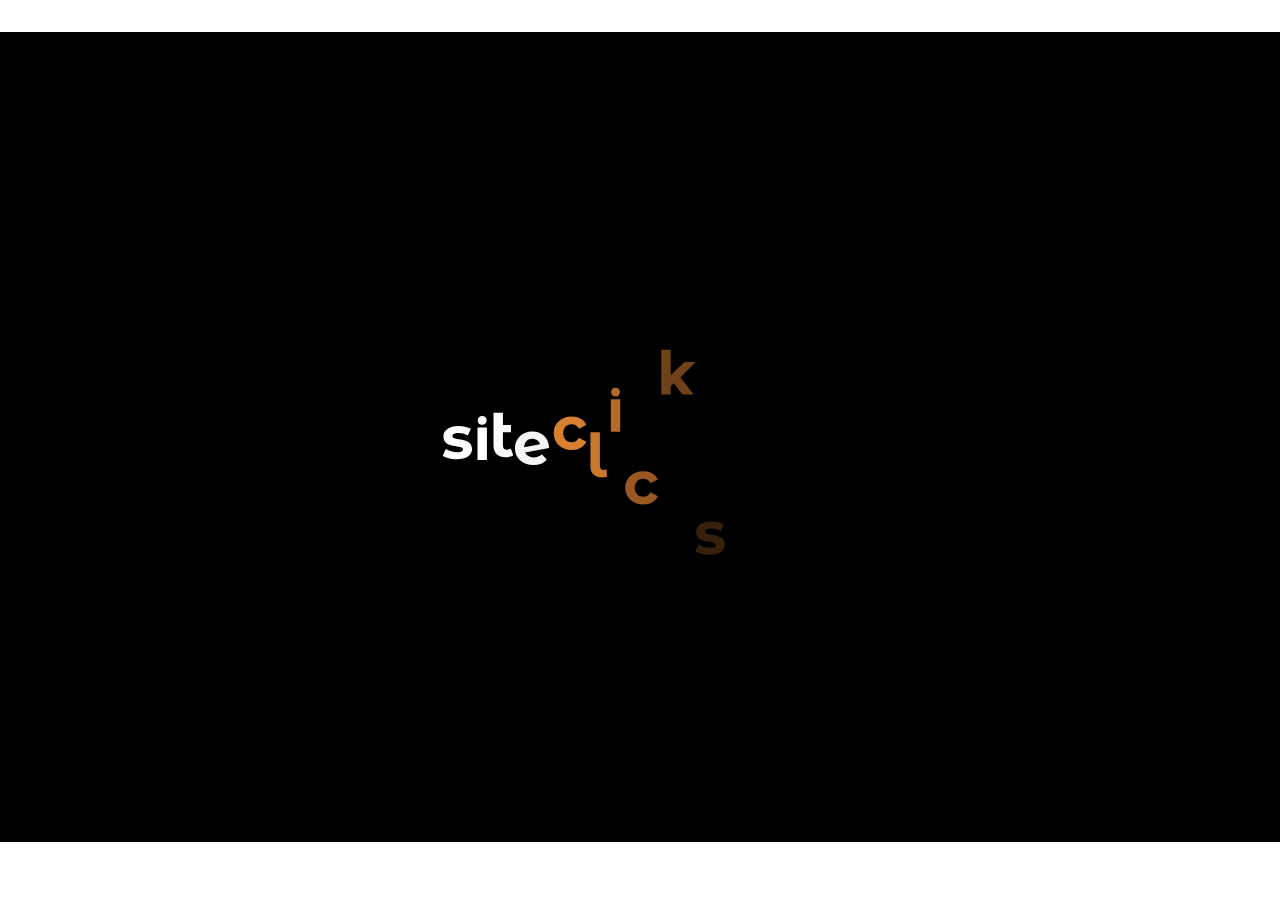
<file: index.html>
<!DOCTYPE html>
<html lang="en-AU">
<head><meta charset="UTF-8">
	
	<meta name="viewport" content="width=device-width, initial-scale=1">
	<link rel="profile" href="https://gmpg.org/xfn/11">
	<title>WordPressLogos</title>
<meta name="robots" content="max-image-preview:large">
<link rel="dns-prefetch" href="//cdnjs.cloudflare.com">




<style id="wp-img-auto-sizes-contain-inline-css">
img:is([sizes=auto i],[sizes^="auto," i]){contain-intrinsic-size:3000px 1500px}
/*# sourceURL=wp-img-auto-sizes-contain-inline-css */
</style>
<style id="wp-emoji-styles-inline-css">

	img.wp-smiley, img.emoji {
		display: inline !important;
		border: none !important;
		box-shadow: none !important;
		height: 1em !important;
		width: 1em !important;
		margin: 0 0.07em !important;
		vertical-align: -0.1em !important;
		background: none !important;
		padding: 0 !important;
	}
/*# sourceURL=wp-emoji-styles-inline-css */
</style>
<style id="safe-svg-svg-icon-style-inline-css">
.wp-block-safe-svg-svg-icon a{align-self:center}.safe-svg-cover{text-align:center}.safe-svg-cover .safe-svg-inside{display:inline-block;max-width:100%}.safe-svg-cover svg{fill:currentColor;height:100%;max-height:100%;max-width:100%;width:100%}

/*# sourceURL=./wp-content/plugins/safe-svg/dist/safe-svg-block-frontend.css */
</style>
<style id="global-styles-inline-css">
:root{--wp--preset--aspect-ratio--square: 1;--wp--preset--aspect-ratio--4-3: 4/3;--wp--preset--aspect-ratio--3-4: 3/4;--wp--preset--aspect-ratio--3-2: 3/2;--wp--preset--aspect-ratio--2-3: 2/3;--wp--preset--aspect-ratio--16-9: 16/9;--wp--preset--aspect-ratio--9-16: 9/16;--wp--preset--color--black: #000000;--wp--preset--color--cyan-bluish-gray: #abb8c3;--wp--preset--color--white: #ffffff;--wp--preset--color--pale-pink: #f78da7;--wp--preset--color--vivid-red: #cf2e2e;--wp--preset--color--luminous-vivid-orange: #ff6900;--wp--preset--color--luminous-vivid-amber: #fcb900;--wp--preset--color--light-green-cyan: #7bdcb5;--wp--preset--color--vivid-green-cyan: #00d084;--wp--preset--color--pale-cyan-blue: #8ed1fc;--wp--preset--color--vivid-cyan-blue: #0693e3;--wp--preset--color--vivid-purple: #9b51e0;--wp--preset--gradient--vivid-cyan-blue-to-vivid-purple: linear-gradient(135deg,rgb(6,147,227) 0%,rgb(155,81,224) 100%);--wp--preset--gradient--light-green-cyan-to-vivid-green-cyan: linear-gradient(135deg,rgb(122,220,180) 0%,rgb(0,208,130) 100%);--wp--preset--gradient--luminous-vivid-amber-to-luminous-vivid-orange: linear-gradient(135deg,rgb(252,185,0) 0%,rgb(255,105,0) 100%);--wp--preset--gradient--luminous-vivid-orange-to-vivid-red: linear-gradient(135deg,rgb(255,105,0) 0%,rgb(207,46,46) 100%);--wp--preset--gradient--very-light-gray-to-cyan-bluish-gray: linear-gradient(135deg,rgb(238,238,238) 0%,rgb(169,184,195) 100%);--wp--preset--gradient--cool-to-warm-spectrum: linear-gradient(135deg,rgb(74,234,220) 0%,rgb(151,120,209) 20%,rgb(207,42,186) 40%,rgb(238,44,130) 60%,rgb(251,105,98) 80%,rgb(254,248,76) 100%);--wp--preset--gradient--blush-light-purple: linear-gradient(135deg,rgb(255,206,236) 0%,rgb(152,150,240) 100%);--wp--preset--gradient--blush-bordeaux: linear-gradient(135deg,rgb(254,205,165) 0%,rgb(254,45,45) 50%,rgb(107,0,62) 100%);--wp--preset--gradient--luminous-dusk: linear-gradient(135deg,rgb(255,203,112) 0%,rgb(199,81,192) 50%,rgb(65,88,208) 100%);--wp--preset--gradient--pale-ocean: linear-gradient(135deg,rgb(255,245,203) 0%,rgb(182,227,212) 50%,rgb(51,167,181) 100%);--wp--preset--gradient--electric-grass: linear-gradient(135deg,rgb(202,248,128) 0%,rgb(113,206,126) 100%);--wp--preset--gradient--midnight: linear-gradient(135deg,rgb(2,3,129) 0%,rgb(40,116,252) 100%);--wp--preset--font-size--small: 13px;--wp--preset--font-size--medium: 20px;--wp--preset--font-size--large: 36px;--wp--preset--font-size--x-large: 42px;--wp--preset--spacing--20: 0.44rem;--wp--preset--spacing--30: 0.67rem;--wp--preset--spacing--40: 1rem;--wp--preset--spacing--50: 1.5rem;--wp--preset--spacing--60: 2.25rem;--wp--preset--spacing--70: 3.38rem;--wp--preset--spacing--80: 5.06rem;--wp--preset--shadow--natural: 6px 6px 9px rgba(0, 0, 0, 0.2);--wp--preset--shadow--deep: 12px 12px 50px rgba(0, 0, 0, 0.4);--wp--preset--shadow--sharp: 6px 6px 0px rgba(0, 0, 0, 0.2);--wp--preset--shadow--outlined: 6px 6px 0px -3px rgb(255, 255, 255), 6px 6px rgb(0, 0, 0);--wp--preset--shadow--crisp: 6px 6px 0px rgb(0, 0, 0);}.wp-block-button{--wp--preset--dimension--25: 25%;--wp--preset--dimension--50: 50%;--wp--preset--dimension--75: 75%;--wp--preset--dimension--100: 100%;}:root { --wp--style--global--content-size: 800px;--wp--style--global--wide-size: 1200px; }:where(body) { margin: 0; }.wp-site-blocks > .alignleft { float: left; margin-right: 2em; }.wp-site-blocks > .alignright { float: right; margin-left: 2em; }.wp-site-blocks > .aligncenter { justify-content: center; margin-left: auto; margin-right: auto; }:where(.wp-site-blocks) > * { margin-block-start: 24px; margin-block-end: 0; }:where(.wp-site-blocks) > :first-child { margin-block-start: 0; }:where(.wp-site-blocks) > :last-child { margin-block-end: 0; }:root { --wp--style--block-gap: 24px; }:root :where(.is-layout-flow) > :first-child{margin-block-start: 0;}:root :where(.is-layout-flow) > :last-child{margin-block-end: 0;}:root :where(.is-layout-flow) > *{margin-block-start: 24px;margin-block-end: 0;}:root :where(.is-layout-constrained) > :first-child{margin-block-start: 0;}:root :where(.is-layout-constrained) > :last-child{margin-block-end: 0;}:root :where(.is-layout-constrained) > *{margin-block-start: 24px;margin-block-end: 0;}:root :where(.is-layout-flex){gap: 24px;}:root :where(.is-layout-grid){gap: 24px;}.is-layout-flow > .alignleft{float: left;margin-inline-start: 0;margin-inline-end: 2em;}.is-layout-flow > .alignright{float: right;margin-inline-start: 2em;margin-inline-end: 0;}.is-layout-flow > .aligncenter{margin-left: auto !important;margin-right: auto !important;}.is-layout-constrained > .alignleft{float: left;margin-inline-start: 0;margin-inline-end: 2em;}.is-layout-constrained > .alignright{float: right;margin-inline-start: 2em;margin-inline-end: 0;}.is-layout-constrained > .aligncenter{margin-left: auto !important;margin-right: auto !important;}.is-layout-constrained > :where(:not(.alignleft):not(.alignright):not(.alignfull)){max-width: var(--wp--style--global--content-size);margin-left: auto !important;margin-right: auto !important;}.is-layout-constrained > .alignwide{max-width: var(--wp--style--global--wide-size);}body .is-layout-flex{display: flex;}.is-layout-flex{flex-wrap: wrap;align-items: center;}.is-layout-flex > :is(*, div){margin: 0;}body .is-layout-grid{display: grid;}.is-layout-grid > :is(*, div){margin: 0;}body{padding-top: 0px;padding-right: 0px;padding-bottom: 0px;padding-left: 0px;}:root :where(.wp-element-button, .wp-block-button__link){background-color: #32373c;border-width: 0;color: #fff;font-family: inherit;font-size: inherit;font-style: inherit;font-weight: inherit;letter-spacing: inherit;line-height: inherit;padding-top: calc(0.667em + 2px);padding-right: calc(1.333em + 2px);padding-bottom: calc(0.667em + 2px);padding-left: calc(1.333em + 2px);text-decoration: none;text-transform: inherit;}.has-black-color{color: var(--wp--preset--color--black) !important;}.has-cyan-bluish-gray-color{color: var(--wp--preset--color--cyan-bluish-gray) !important;}.has-white-color{color: var(--wp--preset--color--white) !important;}.has-pale-pink-color{color: var(--wp--preset--color--pale-pink) !important;}.has-vivid-red-color{color: var(--wp--preset--color--vivid-red) !important;}.has-luminous-vivid-orange-color{color: var(--wp--preset--color--luminous-vivid-orange) !important;}.has-luminous-vivid-amber-color{color: var(--wp--preset--color--luminous-vivid-amber) !important;}.has-light-green-cyan-color{color: var(--wp--preset--color--light-green-cyan) !important;}.has-vivid-green-cyan-color{color: var(--wp--preset--color--vivid-green-cyan) !important;}.has-pale-cyan-blue-color{color: var(--wp--preset--color--pale-cyan-blue) !important;}.has-vivid-cyan-blue-color{color: var(--wp--preset--color--vivid-cyan-blue) !important;}.has-vivid-purple-color{color: var(--wp--preset--color--vivid-purple) !important;}.has-black-background-color{background-color: var(--wp--preset--color--black) !important;}.has-cyan-bluish-gray-background-color{background-color: var(--wp--preset--color--cyan-bluish-gray) !important;}.has-white-background-color{background-color: var(--wp--preset--color--white) !important;}.has-pale-pink-background-color{background-color: var(--wp--preset--color--pale-pink) !important;}.has-vivid-red-background-color{background-color: var(--wp--preset--color--vivid-red) !important;}.has-luminous-vivid-orange-background-color{background-color: var(--wp--preset--color--luminous-vivid-orange) !important;}.has-luminous-vivid-amber-background-color{background-color: var(--wp--preset--color--luminous-vivid-amber) !important;}.has-light-green-cyan-background-color{background-color: var(--wp--preset--color--light-green-cyan) !important;}.has-vivid-green-cyan-background-color{background-color: var(--wp--preset--color--vivid-green-cyan) !important;}.has-pale-cyan-blue-background-color{background-color: var(--wp--preset--color--pale-cyan-blue) !important;}.has-vivid-cyan-blue-background-color{background-color: var(--wp--preset--color--vivid-cyan-blue) !important;}.has-vivid-purple-background-color{background-color: var(--wp--preset--color--vivid-purple) !important;}.has-black-border-color{border-color: var(--wp--preset--color--black) !important;}.has-cyan-bluish-gray-border-color{border-color: var(--wp--preset--color--cyan-bluish-gray) !important;}.has-white-border-color{border-color: var(--wp--preset--color--white) !important;}.has-pale-pink-border-color{border-color: var(--wp--preset--color--pale-pink) !important;}.has-vivid-red-border-color{border-color: var(--wp--preset--color--vivid-red) !important;}.has-luminous-vivid-orange-border-color{border-color: var(--wp--preset--color--luminous-vivid-orange) !important;}.has-luminous-vivid-amber-border-color{border-color: var(--wp--preset--color--luminous-vivid-amber) !important;}.has-light-green-cyan-border-color{border-color: var(--wp--preset--color--light-green-cyan) !important;}.has-vivid-green-cyan-border-color{border-color: var(--wp--preset--color--vivid-green-cyan) !important;}.has-pale-cyan-blue-border-color{border-color: var(--wp--preset--color--pale-cyan-blue) !important;}.has-vivid-cyan-blue-border-color{border-color: var(--wp--preset--color--vivid-cyan-blue) !important;}.has-vivid-purple-border-color{border-color: var(--wp--preset--color--vivid-purple) !important;}.has-vivid-cyan-blue-to-vivid-purple-gradient-background{background: var(--wp--preset--gradient--vivid-cyan-blue-to-vivid-purple) !important;}.has-light-green-cyan-to-vivid-green-cyan-gradient-background{background: var(--wp--preset--gradient--light-green-cyan-to-vivid-green-cyan) !important;}.has-luminous-vivid-amber-to-luminous-vivid-orange-gradient-background{background: var(--wp--preset--gradient--luminous-vivid-amber-to-luminous-vivid-orange) !important;}.has-luminous-vivid-orange-to-vivid-red-gradient-background{background: var(--wp--preset--gradient--luminous-vivid-orange-to-vivid-red) !important;}.has-very-light-gray-to-cyan-bluish-gray-gradient-background{background: var(--wp--preset--gradient--very-light-gray-to-cyan-bluish-gray) !important;}.has-cool-to-warm-spectrum-gradient-background{background: var(--wp--preset--gradient--cool-to-warm-spectrum) !important;}.has-blush-light-purple-gradient-background{background: var(--wp--preset--gradient--blush-light-purple) !important;}.has-blush-bordeaux-gradient-background{background: var(--wp--preset--gradient--blush-bordeaux) !important;}.has-luminous-dusk-gradient-background{background: var(--wp--preset--gradient--luminous-dusk) !important;}.has-pale-ocean-gradient-background{background: var(--wp--preset--gradient--pale-ocean) !important;}.has-electric-grass-gradient-background{background: var(--wp--preset--gradient--electric-grass) !important;}.has-midnight-gradient-background{background: var(--wp--preset--gradient--midnight) !important;}.has-small-font-size{font-size: var(--wp--preset--font-size--small) !important;}.has-medium-font-size{font-size: var(--wp--preset--font-size--medium) !important;}.has-large-font-size{font-size: var(--wp--preset--font-size--large) !important;}.has-x-large-font-size{font-size: var(--wp--preset--font-size--x-large) !important;}
:root :where(.wp-block-icon svg){width: 24px;}
:root :where(.wp-block-pullquote){font-size: 1.5em;line-height: 1.6;}
/*# sourceURL=global-styles-inline-css */
</style>
<link rel="stylesheet" id="hello-elementor-theme-style-css" href="./wp-content/themes/hello-elementor/assets/css/theme.css?ver=3.5.2" media="all">
<link rel="stylesheet" id="hello-elementor-child-01-css" href="./wp-content/themes/hello-elementor-child-01/style.css?ver=1.0.0" media="all">
<link rel="stylesheet" id="hello-elementor-css" href="./wp-content/themes/hello-elementor/assets/css/reset.css?ver=3.5.2" media="all">
<link rel="stylesheet" id="hello-elementor-header-footer-css" href="./wp-content/themes/hello-elementor/assets/css/header-footer.css?ver=3.5.2" media="all">
<link rel="stylesheet" id="elementor-frontend-css" href="./wp-content/plugins/elementor/assets/css/frontend.min.css?ver=4.4.0" media="all">
<style id="elementor-frontend-inline-css">
.elementor-kit-14{--e-global-color-primary:#6EC1E4;--e-global-color-secondary:#54595F;--e-global-color-text:#7A7A7A;--e-global-color-accent:#61CE70;--e-global-typography-primary-font-family:"Roboto";--e-global-typography-primary-font-weight:600;--e-global-typography-secondary-font-family:"Roboto Slab";--e-global-typography-secondary-font-weight:400;--e-global-typography-text-font-family:"Roboto";--e-global-typography-text-font-weight:400;--e-global-typography-accent-font-family:"Roboto";--e-global-typography-accent-font-weight:500;}.elementor-section.elementor-section-boxed > .elementor-container{max-width:1140px;}.e-con{--container-max-width:1140px;}.elementor-widget:not(:last-child){margin-block-end:20px;}.elementor-element{--widgets-spacing:20px 20px;--widgets-spacing-row:20px;--widgets-spacing-column:20px;}{}h1.entry-title{display:var(--page-title-display);}.site-header .site-branding{flex-direction:column;align-items:stretch;}.site-header{padding-inline-end:0px;padding-inline-start:0px;}.site-footer .site-branding{flex-direction:column;align-items:stretch;}@media(max-width:1024px){.elementor-section.elementor-section-boxed > .elementor-container{max-width:1024px;}.e-con{--container-max-width:1024px;}}@media(max-width:767px){.elementor-section.elementor-section-boxed > .elementor-container{max-width:767px;}.e-con{--container-max-width:767px;}}
.e-heading-base a, .e-paragraph-base a { all: unset; cursor: pointer; }.elementor :where(.e-svg-base) { width: var(--e-svg-width, 65px); height: var(--e-svg-height, 65px); }form[data-element_type="e-form"].form-state-success [data-element_type="e-form-success-message"],form[data-element_type="e-form"].form-state-error [data-element_type="e-form-error-message"]{ display: block; }.elementor-edit-mode [data-element_type="e-form-success-message"]:is(.elementor-element-editable, :has(.elementor-element-editable), :has(> .elementor-empty-view)),.elementor-edit-mode [data-element_type="e-form-error-message"]:is(.elementor-element-editable, :has(.elementor-element-editable), :has(> .elementor-empty-view)){ display: block; }.e-background-video { position: relative; overflow: hidden; }.e-background-video__media { position: absolute; inset: 0; width: 100%; height: 100%; object-fit: cover; pointer-events: none; z-index: 0; }.e-background-video__content { position: relative; z-index: 1; flex: 1 1 auto; }.elementor-edit-mode .e-background-video__content.e-atomic-element:has(> .elementor-empty-view) { display: flex; flex-direction: column; flex: 1 1 auto; min-height: 0; }.elementor-edit-mode .e-background-video__content.e-atomic-element:has(> .elementor-empty-view) > .elementor-empty-view.elementor-empty-view { position: relative; flex: 1 1 auto; min-height: 120px; height: auto; width: 100%; }.elementor-edit-mode .e-background-video__content.e-atomic-element:has(> .elementor-empty-view) > .elementor-empty-view > .elementor-first-add { position: absolute; inset: 0; width: 100%; height: 100%; }.e-background-video__controls { z-index: 2; }.e-background-video__play, .e-background-video__pause { appearance: none; -webkit-appearance: none; }.e-background-video.e-background-video--playing .e-background-video__play { display: none; }.e-background-video.e-background-video--paused .e-background-video__pause { display: none; }.e-background-video:not(.e-background-video--playing):not(.e-background-video--paused) .e-background-video__controls,.e-background-video:not(.e-background-video--playing):not(.e-background-video--paused) .e-background-video__play,.e-background-video:not(.e-background-video--playing):not(.e-background-video--paused) .e-background-video__pause { display: none; }.e-accordion-item-header-base { list-style: none; }.e-accordion-item-header-base::-webkit-details-marker { display: none; }.e-accordion-item-base { interpolate-size: allow-keywords; }.e-accordion-item-base::details-content {block-size: 0; overflow: hidden;transition: block-size .3s ease, content-visibility .3s ease allow-discrete;}.e-accordion-item-base[open]::details-content { block-size: auto; }.e-accordion-item-icon-base, .e-accordion-item-icon-open-base { --e-svg-width: auto; --e-svg-height: 100%; }:where(.e-accordion-item-icon-base, .e-accordion-item-icon-open-base) .e-svg-base { max-width: 100%; }.e-accordion-item-icon-base.e-accordion-item-icon-base .e-svg-base svg, .e-accordion-item-icon-open-base.e-accordion-item-icon-open-base .e-svg-base svg { width: auto !important; }.e-accordion-item-icon-base svg, .e-accordion-item-icon-open-base svg { transition: transform .3s ease; }.e-accordion-item-base:not([open]) > summary :is(.e-accordion-item-icon-base, .e-accordion-item-icon-open-base) svg { transform: rotate(var(--e-accordion-icon-rotation-closed)); }.e-accordion-item-base[open] > summary :is(.e-accordion-item-icon-base, .e-accordion-item-icon-open-base) svg { transform: rotate(var(--e-accordion-icon-rotation, 180deg)); }.e-accordion-item-header-base.e-accordion-item-header-base:has(> .e-accordion-item-icon-open-base) { display: grid; grid-template-columns: minmax(0, 1fr) auto; align-items: center; }.e-accordion-item-header-base:has(> .e-accordion-item-icon-open-base) > .e-accordion-item-title-base { grid-column: 1; grid-row: 1; }.e-accordion-item-header-base:has(> .e-accordion-item-icon-open-base) > :is(.e-accordion-item-icon-base, .e-accordion-item-icon-open-base) { grid-column: 2; grid-row: 1; }.e-accordion-item-base .e-accordion-item-icon-open-base.e-accordion-item-icon-open-base { visibility: hidden; }.e-accordion-item-base[open] > summary .e-accordion-item-icon-open-base { visibility: visible; }.e-accordion-item-base[open] > summary:has(.e-accordion-item-icon-open-base) .e-accordion-item-icon-base { visibility: hidden; }.e-list-item-marker-base { --e-svg-width: 0.6em; --e-svg-height: 0.6em; }:where(.e-list-item-marker-base) .e-svg-base { flex-shrink: 0; }.e-list-item-marker-base .e-svg-base svg { display: block; }
.elementor-160 .elementor-element.elementor-element-edaa46c{width:var( --container-widget-width, 46% );max-width:46%;--container-widget-width:46%;--container-widget-flex-grow:0;}:root{--page-title-display:none;}
/*# sourceURL=elementor-frontend-inline-css */
</style>
<link rel="stylesheet" id="base-desktop-css" href="./wp-content/uploads/elementor/css/base-desktop.css?ver=6af8c650afc04" media="all">
<link rel="stylesheet" id="local-160-frontend-desktop-css" href="./wp-content/uploads/elementor/css/local-160-frontend-desktop.css?ver=6afa11261ddfb" media="all">
<link rel="stylesheet" id="base-mobile-css" href="./wp-content/uploads/elementor/css/base-mobile.css?ver=6af8c650afc04" media="(max-width:767px)">
<link rel="stylesheet" id="elementor-gf-roboto-css" href="https://fonts.googleapis.com/css?family=Roboto:100,100italic,200,200italic,300,300italic,400,400italic,500,500italic,600,600italic,700,700italic,800,800italic,900,900italic&amp;display=swap" media="all">
<link rel="stylesheet" id="elementor-gf-robotoslab-css" href="https://fonts.googleapis.com/css?family=Roboto+Slab:100,100italic,200,200italic,300,300italic,400,400italic,500,500italic,600,600italic,700,700italic,800,800italic,900,900italic&amp;display=swap" media="all">
<script id="jquery-core-js" src="./wp-includes/js/jquery/jquery.min.js?ver=3.7.1"></script>
<script id="jquery-migrate-js" src="./wp-includes/js/jquery/jquery-migrate.min.js?ver=3.4.1"></script>
<link rel="EditURI" type="application/rsd+xml" title="RSD" href="./xmlrpc.php?rsd">
<meta name="generator" content="WordPress 7.1.4">
<link rel="canonical" href="./">
<link rel="shortlink" href="./">
</head>
<body class="home wp-singular page-template-default page page-id-160 wp-embed-responsive wp-theme-hello-elementor wp-child-theme-hello-elementor-child-01 hello-elementor-default elementor-default elementor-kit-14 elementor-page elementor-page-160">


<a class="skip-link screen-reader-text" href="#content">Skip to content</a>

<header id="site-header" class="site-header dynamic-header ">
	<div class="header-inner">
		<div class="site-branding show-title">
							<div class="site-title show">
					<a href="./" title="Home" rel="home">
						WordPressLogos					</a>
				</div>
					</div>

					</div>
</header>

<main id="content" class="site-main post-160 page type-page status-publish has-post-thumbnail hentry">

	
	<div class="page-content">
				<div data-elementor-type="wp-page" data-elementor-id="160" class="elementor elementor-160">
				<div class="elementor-element elementor-element-6cf921e e-con e-atomic-element e-flexbox-base e-default-div e-19f30b9 " data-id="6cf921e" data-element_type="e-flexbox" data-e-type="e-flexbox" data-interaction-id="6cf921e" id="logo-FB-container-2">
    		<div class="elementor-element elementor-element-edaa46c elementor-widget__width-initial elementor-widget elementor-widget-html" data-id="edaa46c" data-element_type="widget" data-e-type="widget" id="siteclicks-logo-1" data-widget_type="html.default">
				<div class="elementor-widget-container">
					
<style>
/* SVG scaling */
#siteclicks-logo-1 svg {
    display: block;
    width: 100%;
    height: auto;
    max-width: 100%;
}

/* Tablet */
@media (max-width: 1024px) {
    #siteclicks-logo-1 {
        width: 70% !important;
        margin-inline: auto;
    }
}

/* Mobile */
@media (max-width: 767px) {
    #siteclicks-logo-1 {
        width: 92% !important;
        margin-inline: auto;
    }
}
</style>

<svg id="Layer_1" data-name="Layer 1" xmlns="http://www.w3.org/2000/svg" viewbox="0 0 1920 1080" width="100%" height="100%">
<style>
.cls-1 { fill:#fff; }
.cls-2 { fill:#ec8c34; }
</style>

<g id="logo-letters" transform="translate(307, 465)">

<path id="letter-s" class="cls-1" d="M24,150.35,34.38,128c9.59,6.19,24.17,10.38,37.35,10.38,14.38,0,19.77-3.79,19.77-9.78C91.5,111,26.6,129,26.6,86,26.6,65.66,45,51.28,76.33,51.28c14.78,0,31.15,3.4,41.34,9.39L107.28,82.84a61.7,61.7,0,0,0-30.95-8c-14,0-20,4.4-20,10,0,18.37,64.91.6,64.91,42.94,0,20-18.57,34.15-50.73,34.15C52.36,161.93,34,156.94,24,150.35Z" transform="translate(-24 -12.14)"></path>

<path id="letter-i-1" class="cls-1" d="M139.34,52.88H170.5V160.33H139.34Zm.82-23.76c0-8.25,5.93-14.65,14.76-14.65s14.76,6.06,14.76,14.15c0,8.75-5.93,15.15-14.76,15.15S140.16,37.37,140.16,29.12Z" transform="translate(-24 -12.14)"></path>

<path id="letter-i-2" class="cls-2" d="M581,52.88h31.16V160.33H581Zm.82-23.76c0-8.25,5.94-14.65,14.76-14.65s14.76,6.06,14.76,14.15c0,8.75-5.93,15.15-14.76,15.15S581.8,37.37,581.8,29.12Z" transform="translate(-24 -12.14)"></path>

<path id="letter-t" class="cls-1" d="M257.75,155.14c-6.39,4.59-15.78,6.79-25.16,6.79-25.57,0-40.15-13-40.15-38.55V14.44H223.6V55.28h26.56v24H223.6V123c0,9.19,4.79,14.18,13.18,14.18a22.08,22.08,0,0,0,12.78-4Z" transform="translate(-24 -12.14)"></path>

<path id="letter-e" class="cls-1" d="M352.47,126.58l16.57,18c-10,11.39-25,17.38-44.33,17.38-37.15,0-61.32-23.37-61.32-55.32,0-32.16,24.37-55.33,57.52-55.33,30.36,0,55.32,20,55.52,54.33L297,121c4.59,10.58,14.57,16,28.56,16C336.89,137,345.08,133.57,352.47,126.58ZM294,103.41l52.33-10.18c-3-11-12.39-18.38-25.37-18.38C305.33,74.85,294.55,85.24,294,103.41Z" transform="translate(-24 -12.14)"></path>

<path id="letter-c-1" class="cls-2" d="M391.8,106.61c0-32.36,25-55.33,59.92-55.33,22.57,0,40.34,9.79,48.13,27.37l-24.17,13c-5.79-10.19-14.38-14.78-24.16-14.78-15.78,0-28.16,11-28.16,29.76s12.38,29.76,28.16,29.76c9.78,0,18.37-4.4,24.16-14.78l24.17,13.18c-7.79,17.17-25.56,27.16-48.13,27.16C416.77,161.93,391.8,139,391.8,106.61Z" transform="translate(-24 -12.14)"></path>

<path id="letter-l" class="cls-2" d="M513.54,124.78V12.14H544.7V123c0,9.19,4.79,14.18,13.38,14.18a20.42,20.42,0,0,0,8.79-2l1.39,24.16a50.63,50.63,0,0,1-16.17,2.6C527.92,161.93,513.54,148.75,513.54,124.78Z" transform="translate(-24 -12.14)"></path>

<path id="letter-c-2" class="cls-2" d="M628.81,106.61c0-32.36,25-55.33,59.91-55.33,22.57,0,40.34,9.79,48.13,27.37l-24.16,13c-5.79-10.19-14.38-14.78-24.17-14.78-15.78,0-28.16,11-28.16,29.76s12.38,29.76,28.16,29.76c9.79,0,18.38-4.4,24.17-14.78l24.16,13.18c-7.79,17.17-25.56,27.16-48.13,27.16C653.77,161.93,628.81,139,628.81,106.61Z" transform="translate(-24 -12.14)"></path>

<path id="letter-s-2" class="cls-2" d="M861.2,150.35,871.59,128c9.59,6.19,24.16,10.38,37.34,10.38,14.39,0,19.78-3.79,19.78-9.78,0-17.58-64.91.4-64.91-42.54,0-20.38,18.37-34.76,49.73-34.76,14.78,0,31.15,3.4,41.34,9.39L944.48,82.84a61.68,61.68,0,0,0-31-8c-14,0-20,4.4-20,10,0,18.37,64.91.6,64.91,42.94,0,20-18.58,34.15-50.73,34.15C889.56,161.93,871.19,156.94,861.2,150.35Z" transform="translate(-24 -12.14)"></path>

<polygon id="letter-k" class="cls-2" points="755.31 120.83 765.76 110.62 794.33 148.19 831.93 148.19 787.64 91.92 838 40.74 800.85 40.74 755.31 83.88 755.31 0 724.16 0 724.16 148.19 755.31 148.19 755.31 120.83"></polygon>

<path id="dot-1" class="cls-1" d="M961.11,158.38a4.58,4.58,0,0,1,9.15,0,4.58,4.58,0,1,1-9.15,0Z" transform="translate(-24 -12.14)"></path>

<path id="letter-c-3" class="cls-1" d="M973,134.2c0-17,12.09-28.88,28.76-28.88,9,0,16.89,3.49,21.58,10.46l-4,2.94c-4.14-5.77-10.45-8.5-17.54-8.5-13.4,0-23.2,9.59-23.2,24s9.8,24,23.2,24c7.09,0,13.4-2.73,17.54-8.5l4,2.94c-4.69,6.86-12.53,10.46-21.58,10.46C985.07,163.07,973,151.08,973,134.2Z" transform="translate(-24 -12.14)"></path>

<path id="letter-o" class="cls-1" d="M1025.38,134.2c0-16.89,12.1-28.88,28.44-28.88s28.44,12,28.44,28.88-12.1,28.87-28.44,28.87S1025.38,151.08,1025.38,134.2Zm51.32,0c0-14.28-9.8-24-22.88-24s-22.88,9.7-22.88,24,9.8,24,22.88,24S1076.7,148.47,1076.7,134.2Z" transform="translate(-24 -12.14)"></path>

<path id="letter-m" class="cls-1" d="M1185.54,129.4v33.23h-5.45V129.84c0-12.86-6.64-19.62-17.76-19.62-12.85,0-20.81,8.61-20.81,22.12v30.29h-5.44V129.84c0-12.86-6.65-19.62-17.76-19.62-12.86,0-20.81,8.61-20.81,22.12v30.29h-5.45V105.76h5.23V118c3.7-7.95,11.44-12.64,21.79-12.64s17.76,4.69,20.81,13.73c3.71-8.28,12-13.73,23-13.73C1176.61,105.32,1185.54,113.49,1185.54,129.4Z" transform="translate(-24 -12.14)"></path>

<path id="dot-2" class="cls-1" d="M1195.67,158.38a4.58,4.58,0,0,1,9.15,0,4.58,4.58,0,1,1-9.15,0Z" transform="translate(-24 -12.14)"></path>

<path id="letter-a" class="cls-1" d="M1264.31,105.76v56.87H1259v-13.4c-4.47,8.83-13.08,13.84-23.32,13.84-16,0-28.11-11.88-28.11-28.87s12.1-28.88,28.11-28.88c10.14,0,18.63,5,23.21,13.62V105.76Zm-5.45,28.44c0-14.28-9.81-24-22.88-24s-22.88,9.7-22.88,24,9.8,24,22.88,24S1258.86,148.47,1258.86,134.2Z" transform="translate(-24 -12.14)"></path>

<path id="letter-u" class="cls-1" d="M1330,105.76v56.87h-5.23v-12.2c-3.7,7.95-11.44,12.64-21.46,12.64-14.49,0-23.76-8.17-23.76-24.08V105.76H1285v32.79c0,12.86,6.87,19.62,18.74,19.62,12.86,0,20.81-8.61,20.81-22.12V105.76Z" transform="translate(-24 -12.14)"></path>

</g>

</svg>
				</div>
				</div>
		
</div>
		</div>
		
		
			</div>

	
</main>

	<footer id="site-footer" class="site-footer dynamic-footer footer-has-copyright">
	<div class="footer-inner">
		<div class="site-branding show-logo">
					</div>

		
					<div class="copyright show">
				<p>All rights reserved</p>
			</div>
			</div>
</footer>

<script type="speculationrules">
{"prefetch":[{"source":"document","where":{"and":[{"href_matches":"/WordPressLogos/*"},{"not":{"href_matches":["/WordPressLogos/wp-*.php","/WordPressLogos/wp-admin/*","/WordPressLogos/wp-content/uploads/*","/WordPressLogos/wp-content/*","/WordPressLogos/wp-content/plugins/*","/WordPressLogos/wp-content/themes/hello-elementor-child-01/*","/WordPressLogos/wp-content/themes/hello-elementor/*","/WordPressLogos/*\\?(.+)"]}},{"not":{"selector_matches":"a[rel~=\"nofollow\"]"}},{"not":{"selector_matches":".no-prefetch, .no-prefetch a"}}]},"eagerness":"conservative"}]}
</script>
<script id="gsap-js" src="https://cdnjs.cloudflare.com/ajax/libs/gsap/3.13.0/gsap.min.js?ver=3.13.0"></script>
<script id="ldl-animations-js" src="./wp-content/themes/hello-elementor-child-01/js/ldl.js?ver=1.0.0"></script>
<script id="hello-theme-frontend-js" src="./wp-content/themes/hello-elementor/assets/js/hello-frontend.js?ver=3.5.2"></script>
<script id="elementor-webpack-runtime-js" src="./wp-content/plugins/elementor/assets/js/webpack.runtime.min.js?ver=4.4.0"></script>
<script id="elementor-frontend-modules-js" src="./wp-content/plugins/elementor/assets/js/frontend-modules.min.js?ver=4.4.0"></script>
<script id="jquery-ui-core-js-before">
jQuery.uiBackCompat = true;
//# sourceURL=jquery-ui-core-js-before
</script>
<script id="jquery-ui-core-js" src="./wp-includes/js/jquery/ui/core.min.js?ver=1.14.2"></script>
<script id="elementor-frontend-js-before">
var elementorFrontendConfig = {"environmentMode":{"edit":false,"wpPreview":false,"isScriptDebug":false},"i18n":{"shareOnFacebook":"Share on Facebook","shareOnX":"Share on X","pinIt":"Pin it","download":"Download","downloadImage":"Download image","fullscreen":"Fullscreen","zoom":"Zoom","share":"Share","playVideo":"Play Video","previous":"Previous","next":"Next","close":"Close","a11yCarouselPrevSlideMessage":"Previous slide","a11yCarouselNextSlideMessage":"Next slide","a11yCarouselFirstSlideMessage":"This is the first slide","a11yCarouselLastSlideMessage":"This is the last slide","a11yCarouselPaginationBulletMessage":"Go to slide"},"is_rtl":false,"breakpoints":{"xs":0,"sm":480,"md":768,"lg":1025,"xl":1440,"xxl":1600},"responsive":{"breakpoints":{"mobile":{"label":"Mobile Portrait","value":767,"default_value":767,"direction":"max","is_enabled":true},"mobile_extra":{"label":"Mobile Landscape","value":880,"default_value":880,"direction":"max","is_enabled":false},"tablet":{"label":"Tablet Portrait","value":1024,"default_value":1024,"direction":"max","is_enabled":true},"tablet_extra":{"label":"Tablet Landscape","value":1200,"default_value":1200,"direction":"max","is_enabled":false},"laptop":{"label":"Laptop","value":1366,"default_value":1366,"direction":"max","is_enabled":false},"widescreen":{"label":"Widescreen","value":2400,"default_value":2400,"direction":"min","is_enabled":false}},"hasCustomBreakpoints":false},"version":"4.4.0","is_static":false,"experimentalFeatures":{"e_font_icon_svg":true,"additional_custom_breakpoints":true,"container":true,"hello-theme-header-footer":true,"e_mcp_revision_snapshots":true,"nested-elements":true,"e_atomic_elements":true,"e_opt_in_v4":true,"import-export-customization":true},"urls":{"assets":".\/wp-content\/plugins\/elementor\/assets\/","ajaxurl":".\/wp-admin\/admin-ajax.php","uploadUrl":".\/wp-content\/uploads"},"nonces":{"floatingButtonsClickTracking":"46aef85487","atomicFormsSendForm":"c1b8bee061"},"swiperClass":"swiper","settings":{"page":[],"editorPreferences":[]},"kit":{"active_breakpoints":["viewport_mobile","viewport_tablet"],"global_image_lightbox":"yes","lightbox_enable_counter":"yes","lightbox_enable_fullscreen":"yes","lightbox_enable_zoom":"yes","lightbox_enable_share":"yes","lightbox_title_src":"title","lightbox_description_src":"description","hello_header_logo_type":"title","hello_footer_logo_type":"logo"},"post":{"id":160,"title":"WordPressLogos","excerpt":"","featuredImage":".\/wp-content\/uploads\/2026\/11\/siteclicks_site_clicks_digital_logo-1.svg"}};
//# sourceURL=elementor-frontend-js-before
</script>
<script id="elementor-frontend-js" src="./wp-content/plugins/elementor/assets/js/frontend.min.js?ver=4.4.0"></script>
<script id="wp-emoji-settings" type="application/json">
{"baseUrl":"https://s.w.org/images/core/emoji/17.0.2/72x72/","ext":".png","svgUrl":"https://s.w.org/images/core/emoji/17.0.2/svg/","svgExt":".svg","source":{"concatemoji":"./wp-includes/js/wp-emoji-release.min.js?ver=7.1.4"}}
</script>
<script type="module">
/*! This file is auto-generated */
var e="script#wp-emoji-settings",t=document.querySelector(e);if(!(t instanceof HTMLScriptElement))throw new Error("Element missing: "+e);const r=JSON.parse(t.text),s=(window._wpemojiSettings=r,"wpEmojiSettingsSupports"),o=["flag","emoji"];function i(e){try{var t={supportTests:e,timestamp:(new Date).valueOf()};sessionStorage.setItem(s,JSON.stringify(t))}catch(e){}}function c(e,t,n){e.clearRect(0,0,e.canvas.width,e.canvas.height),e.fillText(t,0,0);t=new Uint32Array(e.getImageData(0,0,e.canvas.width,e.canvas.height).data);e.clearRect(0,0,e.canvas.width,e.canvas.height),e.fillText(n,0,0);const r=new Uint32Array(e.getImageData(0,0,e.canvas.width,e.canvas.height).data);return t.every((e,t)=>e===r[t])}function p(e,t){e.clearRect(0,0,e.canvas.width,e.canvas.height),e.fillText(t,0,0);var n=e.getImageData(16,16,1,1);for(let e=0;e<n.data.length;e++)if(0!==n.data[e])return!1;return!0}function u(e,t,n,r){switch(t){case"flag":return n(e,"\ud83c\udff3\ufe0f\u200d\u26a7\ufe0f","\ud83c\udff3\ufe0f\u200b\u26a7\ufe0f")?!1:!n(e,"\ud83c\udde8\ud83c\uddf6","\ud83c\udde8\u200b\ud83c\uddf6")&&!n(e,"\ud83c\udff4\udb40\udc67\udb40\udc62\udb40\udc65\udb40\udc6e\udb40\udc67\udb40\udc7f","\ud83c\udff4\u200b\udb40\udc67\u200b\udb40\udc62\u200b\udb40\udc65\u200b\udb40\udc6e\u200b\udb40\udc67\u200b\udb40\udc7f");case"emoji":return!r(e,"\ud83e\u1fac8")}return!1}function f(e,t,n,r){let a;const s=(a="undefined"!=typeof WorkerGlobalScope&&self instanceof WorkerGlobalScope?new OffscreenCanvas(300,150):document.createElement("canvas")).getContext("2d",{willReadFrequently:!0}),o=(s.textBaseline="top",s.font="600 32px Arial",{});return e.forEach(e=>{o[e]=t(s,e,n,r)}),o}function a(e){var t=document.createElement("script");t.src=e,t.defer=!0,document.head.appendChild(t)}r.supports={everything:!0,everythingExceptFlag:!0},new Promise(t=>{let n=function(){try{var e=JSON.parse(sessionStorage.getItem(s));if("object"==typeof e&&"number"==typeof e.timestamp&&(new Date).valueOf()<e.timestamp+604800&&"object"==typeof e.supportTests)return e.supportTests}catch(e){}return null}();if(!n){if("undefined"!=typeof Worker&&"undefined"!=typeof OffscreenCanvas&&"undefined"!=typeof URL&&URL.createObjectURL&&"undefined"!=typeof Blob)try{var e="postMessage("+f.toString()+"("+[JSON.stringify(o),u.toString(),c.toString(),p.toString()].join(",")+"));",r=new Blob([e],{type:"text/javascript"});const a=new Worker(URL.createObjectURL(r),{name:"wpTestEmojiSupports"});return void(a.onmessage=e=>{i(n=e.data),a.terminate(),t(n)})}catch(e){}i(n=f(o,u,c,p))}t(n)}).then(e=>{for(const n in e)r.supports[n]=e[n],r.supports.everything=r.supports.everything&&r.supports[n],"flag"!==n&&(r.supports.everythingExceptFlag=r.supports.everythingExceptFlag&&r.supports[n]);var t;r.supports.everythingExceptFlag=r.supports.everythingExceptFlag&&!r.supports.flag,r.supports.everything||((t=r.source||{}).concatemoji?a(t.concatemoji):t.wpemoji&&t.twemoji&&(a(t.twemoji),a(t.wpemoji)))});
//# sourceURL=./wp-includes/js/wp-emoji-loader.min.js
</script>

</body>
</html>
</file>
<file: wp-content/themes/hello-elementor/assets/css/theme.css>
.comments-area a,.page-content a{text-decoration:underline}.alignright{float:right;margin-left:1rem}.alignleft{float:left;margin-right:1rem}.aligncenter{clear:both;display:block;margin-inline:auto}.alignwide{margin-inline:-80px}.alignfull{margin-inline:calc(50% - 50vw);max-width:100vw;overflow-x:hidden;width:100vw}.alignfull img{width:100%}.wp-caption{margin-block-end:1.25rem;max-width:100%}.wp-caption.alignleft{margin:5px 20px 20px 0}.wp-caption.alignright{margin:5px 0 20px 20px}.wp-caption img{display:block;margin-inline:auto}.wp-caption-text{margin:0}.gallery-caption{display:block;font-size:.8125rem;line-height:1.5;margin:0;padding:.75rem}.pagination{display:flex;justify-content:space-between;margin:20px auto}.sticky{display:block;position:relative}.bypostauthor{font-size:inherit}.hide{display:none!important}.post-password-form{margin:50px auto;max-width:500px}.post-password-form p{align-items:flex-end;display:flex;width:100%}.post-password-form [type=submit]{margin-inline-start:3px}.screen-reader-text{clip:rect(1px,1px,1px,1px);height:1px;overflow:hidden;position:absolute!important;width:1px;word-wrap:normal!important}.screen-reader-text:focus{background-color:#eee;clip:auto!important;clip-path:none;color:#333;display:block;font-size:1rem;height:auto;left:5px;line-height:normal;padding:12px 24px;text-decoration:none;top:5px;width:auto;z-index:100000}.post .entry-title a{text-decoration:none}.post .wp-post-image{max-height:500px;-o-object-fit:cover;object-fit:cover;width:100%}@media(max-width:991px){.post .wp-post-image{max-height:400px}}@media(max-width:575px){.post .wp-post-image{max-height:300px}}#comments .comment-list{font-size:.9em;list-style:none;margin:0;padding:0}#comments .comment,#comments .pingback{position:relative}#comments .comment .comment-body,#comments .pingback .comment-body{border-block-end:1px solid #ccc;display:flex;flex-direction:column;padding-block-end:30px;padding-block-start:30px;padding-inline-end:0;padding-inline-start:60px}#comments .comment .avatar,#comments .pingback .avatar{border-radius:50%;left:0;margin-inline-end:10px;position:absolute}body.rtl #comments .comment .avatar,body.rtl #comments .pingback .avatar,html[dir=rtl] #comments .comment .avatar,html[dir=rtl] #comments .pingback .avatar{left:auto;right:0}#comments .comment-meta{display:flex;justify-content:space-between;margin-block-end:.9rem}#comments .comment-metadata,#comments .reply{font-size:11px;line-height:1}#comments .children{list-style:none;margin:0;padding-inline-start:30px;position:relative}#comments .children li:last-child{padding-block-end:0}#comments ol.comment-list .children:before{content:"↪";display:inline-block;font-size:1em;font-weight:400;left:0;line-height:1;position:absolute;top:45px;width:auto}body.rtl #comments ol.comment-list .children:before,html[dir=rtl] #comments ol.comment-list .children:before{content:"↩";left:auto;right:0}@media(min-width:768px){#comments .comment-author,#comments .comment-metadata{line-height:1}}@media(max-width:767px){#comments .comment .comment-body{padding:30px 0}#comments .children{padding-inline-start:20px}#comments .comment .avatar{float:left;position:inherit}body.rtl #comments .comment .avatar,html[dir=rtl] #comments .comment .avatar{float:right}}.page-header .entry-title,.site-footer .footer-inner,.site-footer:not(.dynamic-footer),.site-header .header-inner,.site-header:not(.dynamic-header),body:not([class*=elementor-page-]) .site-main{margin-inline-end:auto;margin-inline-start:auto;width:100%}@custom-media --hello-screen-xs-and-below (width < 576px);@custom-media --hello-screen-xs-and-above (width >= 576px);@custom-media --hello-screen-xs-only (0 <= width < 576px);@custom-media --hello-screen-sm-and-below (width < 768px);@custom-media --hello-screen-sm-and-above (width >= 768px);@custom-media --hello-screen-sm-only (576px <= width < 768px);@custom-media --hello-screen-md-and-below (width < 992px);@custom-media --hello-screen-md-and-above (width >= 992px);@custom-media --hello-screen-md-only (768px <= width < 992px);@custom-media --hello-screen-xl-and-below (width < 1200px);@custom-media --hello-screen-xl-and-above (width >= 1200px);@custom-media --hello-screen-xl-only (992px <= width < 1200px);@media(max-width:575px){.page-header .entry-title,.site-footer .footer-inner,.site-footer:not(.dynamic-footer),.site-header .header-inner,.site-header:not(.dynamic-header),body:not([class*=elementor-page-]) .site-main{padding-inline-end:10px;padding-inline-start:10px}}@media(min-width:576px){.page-header .entry-title,.site-footer .footer-inner,.site-footer:not(.dynamic-footer),.site-header .header-inner,.site-header:not(.dynamic-header),body:not([class*=elementor-page-]) .site-main{max-width:500px}.site-footer.footer-full-width .footer-inner,.site-header.header-full-width .header-inner{max-width:100%}}@media(min-width:768px){.page-header .entry-title,.site-footer .footer-inner,.site-footer:not(.dynamic-footer),.site-header .header-inner,.site-header:not(.dynamic-header),body:not([class*=elementor-page-]) .site-main{max-width:600px}.site-footer.footer-full-width,.site-header.header-full-width{max-width:100%}}@media(min-width:992px){.page-header .entry-title,.site-footer .footer-inner,.site-footer:not(.dynamic-footer),.site-header .header-inner,.site-header:not(.dynamic-header),body:not([class*=elementor-page-]) .site-main{max-width:800px}.site-footer.footer-full-width,.site-header.header-full-width{max-width:100%}}@media(min-width:1200px){.page-header .entry-title,.site-footer .footer-inner,.site-footer:not(.dynamic-footer),.site-header .header-inner,.site-header:not(.dynamic-header),body:not([class*=elementor-page-]) .site-main{max-width:1140px}.site-footer.footer-full-width,.site-header.header-full-width{max-width:100%}}.site-header+.elementor{min-height:calc(100vh - 320px)}
</file>
<file: wp-content/themes/hello-elementor-child-01/style.css>
/*
Theme Name: Lock's Dynamic Logos
Theme URI:
Description: Child theme especially created for the Dynamic Logos site.
Author: Lock
Template: hello-elementor
Version: 1.0.0
Text Domain: locks-dynamic-logos
*/


.site-title {
    display: none;
}

#LDL-header-text {
    opacity: 0;
    visibility: hidden;
    transform: translateX(2500px);
}

/* Siteclicks - hide page title */
body.page-id-29 .page-header {
    display: none !important;
}

/* Siteclicks - header over video */
body.page-id-29 #site-header {
    
    display: none; !important
}

.copyright {
    display: none !important;
}
</file>
<file: wp-content/themes/hello-elementor/assets/css/header-footer.css>
.site-header{display:flex;flex-wrap:wrap;justify-content:space-between;padding-block-end:1rem;padding-block-start:1rem;position:relative}.site-header .site-title{font-size:2.5rem;font-weight:500;line-height:1.2}.site-header .site-branding{display:flex;flex-direction:column;gap:.5rem;justify-content:center}.site-header .header-inner{display:flex;flex-wrap:wrap;justify-content:space-between}.site-header .header-inner .custom-logo-link{display:block}.site-header .header-inner .site-branding .site-description,.site-header .header-inner .site-branding .site-title{margin:0}.site-header .header-inner .site-branding .site-logo img{display:block}.site-header .header-inner .site-branding.show-logo .site-title,.site-header .header-inner .site-branding.show-title .site-logo{display:none!important}.site-header.header-inverted .header-inner{flex-direction:row-reverse}.site-header.header-inverted .header-inner .site-branding{text-align:end}.site-header.header-stacked .header-inner{align-items:center;flex-direction:column;text-align:center}.site-footer{padding-block-end:1rem;padding-block-start:1rem;position:relative}.site-footer .site-title{font-size:1.5rem;font-weight:500;line-height:1.2}.site-footer .site-branding{display:flex;flex-direction:column;gap:.5rem;justify-content:center}.site-footer .footer-inner{display:flex;flex-wrap:wrap;justify-content:space-between}.site-footer .footer-inner .custom-logo-link{display:block}.site-footer .footer-inner .site-branding .site-description,.site-footer .footer-inner .site-branding .site-title{margin:0}.site-footer .footer-inner .site-branding .site-logo img{display:block}.site-footer .footer-inner .site-branding.show-logo .site-title,.site-footer .footer-inner .site-branding.show-title .site-logo{display:none!important}.site-footer .footer-inner .copyright{align-items:center;display:flex;justify-content:flex-end}.site-footer .footer-inner .copyright p{margin:0}.site-footer.footer-inverted .footer-inner{flex-direction:row-reverse}.site-footer.footer-inverted .footer-inner .site-branding{text-align:end}.site-footer.footer-stacked .footer-inner{align-items:center;flex-direction:column;text-align:center}.site-footer.footer-stacked .footer-inner .site-branding .site-title{text-align:center}.site-footer.footer-stacked .footer-inner .site-navigation .menu{padding:0}@media(max-width:576px){.site-footer:not(.footer-stacked) .footer-inner .copyright,.site-footer:not(.footer-stacked) .footer-inner .site-branding,.site-footer:not(.footer-stacked) .footer-inner .site-navigation{display:block;max-width:none;text-align:center;width:100%}.site-footer .footer-inner .site-navigation ul.menu{justify-content:center}.site-footer .footer-inner .site-navigation ul.menu li{display:inline-block}}.site-header.header-stacked .site-navigation-toggle-holder{justify-content:center;max-width:100%}.site-header.menu-layout-dropdown .site-navigation{display:none}.site-navigation-toggle-holder{align-items:center;display:flex;padding:8px 15px}.site-navigation-toggle-holder .site-navigation-toggle{align-items:center;background-color:rgba(0,0,0,.05);border:0 solid;border-radius:3px;color:#494c4f;cursor:pointer;display:flex;justify-content:center;padding:.5rem}.site-navigation-toggle-holder .site-navigation-toggle-icon{display:block;width:1.25rem}.site-navigation-toggle-holder .site-navigation-toggle-icon:after,.site-navigation-toggle-holder .site-navigation-toggle-icon:before{background-color:currentcolor;border-radius:3px;content:"";display:block;height:3px;transition:all .2s ease-in-out}.site-navigation-toggle-holder .site-navigation-toggle-icon:before{box-shadow:0 .35rem 0 currentcolor;margin-block-end:.5rem}.site-navigation-toggle-holder .site-navigation-toggle[aria-expanded=true] .site-navigation-toggle-icon:before{box-shadow:none;transform:translateY(.35rem) rotate(45deg)}.site-navigation-toggle-holder .site-navigation-toggle[aria-expanded=true] .site-navigation-toggle-icon:after{transform:translateY(-.35rem) rotate(-45deg)}.site-navigation{align-items:center;display:flex}.site-navigation ul.menu,.site-navigation ul.menu ul{list-style-type:none;padding:0}.site-navigation ul.menu{display:flex;flex-wrap:wrap}.site-navigation ul.menu li{display:flex;position:relative}.site-navigation ul.menu li a{display:block;padding:8px 15px}.site-navigation ul.menu li ul a{color:#333}.site-navigation ul.menu li ul a:focus,.site-navigation ul.menu li ul a:hover{color:#222}.site-navigation ul.menu li.menu-item-has-children{padding-inline-end:15px}.site-navigation ul.menu li.menu-item-has-children:after{align-items:center;color:#666;content:"▾";display:flex;font-size:1.5em;justify-content:center;text-decoration:none}.site-navigation ul.menu li.menu-item-has-children:focus-within>ul{display:block}.site-navigation ul.menu li ul{background:#fff;display:none;inset-block-start:100%;inset-inline-start:0;max-width:calc(100vw - 2rem);min-width:150px;position:absolute;z-index:2}.site-navigation ul.menu li ul li{border-block-end:1px solid #eee}.site-navigation ul.menu li ul li:last-child{border-block-end:none}.site-navigation ul.menu li ul li.menu-item-has-children a{flex-grow:1}.site-navigation ul.menu li ul li.menu-item-has-children:after{transform:translateY(-50%) rotate(-90deg)}.site-navigation ul.menu li ul ul{inset-block-start:0;inset-inline-start:100%}.site-navigation ul.menu li:last-child>ul,.site-navigation ul.menu li:nth-last-child(2)>ul{inset-inline-end:0;inset-inline-start:auto}.site-navigation ul.menu li:hover>ul{display:block}footer .site-navigation ul.menu li ul{bottom:100%;top:auto}footer .site-navigation ul.menu li ul ul{bottom:0}footer .site-navigation ul.menu a{padding:5px 15px}.site-navigation-dropdown{bottom:0;left:0;margin-block-start:10px;position:absolute;transform-origin:top;transition:max-height .3s,transform .3s;width:100%;z-index:10000}.site-navigation-toggle-holder:not(.elementor-active)+.site-navigation-dropdown{max-height:0;transform:scaleY(0)}.site-navigation-toggle-holder.elementor-active+.site-navigation-dropdown{max-height:100vh;transform:scaleY(1)}.site-navigation-dropdown ul{padding:0}.site-navigation-dropdown ul.menu{background:#fff;margin:0;padding:0;position:absolute;width:100%}.site-navigation-dropdown ul.menu li{display:block;position:relative;width:100%}.site-navigation-dropdown ul.menu li a{background:#fff;box-shadow:inset 0 -1px 0 rgba(0,0,0,.102);color:#55595c;display:block;padding:20px}.site-navigation-dropdown ul.menu li.current-menu-item a{background:#55595c;color:#fff}.site-navigation-dropdown ul.menu>li li{max-height:0;transform:scaleY(0);transform-origin:top;transition:max-height .3s,transform .3s}.site-navigation-dropdown ul.menu li.elementor-active>ul>li{max-height:100vh;transform:scaleY(1)}@media(max-width:576px){.site-header.menu-dropdown-mobile:not(.menu-layout-dropdown) .site-navigation{display:none!important}}@media(min-width:768px){.site-header.menu-dropdown-mobile:not(.menu-layout-dropdown) .site-navigation-toggle-holder{display:none!important}}@media(min-width:576px)and (max-width:767px){.site-header.menu-dropdown-mobile:not(.menu-layout-dropdown) .site-navigation{display:none!important}}@media(min-width:992px){.site-header.menu-dropdown-tablet:not(.menu-layout-dropdown) .site-navigation-toggle-holder{display:none!important}}@media(max-width:992px){.site-header.menu-dropdown-tablet:not(.menu-layout-dropdown) .site-navigation{display:none!important}}.site-header.menu-dropdown-none:not(.menu-layout-dropdown) .site-navigation-toggle-holder{display:none!important}
</file>
<file: wp-content/uploads/elementor/css/base-desktop.css>
.elementor .e-div-block-base{min-width:30px;padding:10px;display:block;}.elementor .e-flexbox-base{padding:10px;display:flex;flex-direction:row;}.elementor .e-grid-base{column-gap:20px;padding:10px;display:grid;row-gap:20px;grid-template-columns:repeat(3, 1fr);grid-template-rows:repeat(2, 1fr);}.elementor .e-tabs-base{padding-block-start:0px;display:flex;flex-direction:column;gap:30px;}.elementor .e-tabs-menu-base{display:flex;justify-content:center;}.elementor .e-tab-base{width:160px;color:#0C0D0E;cursor:pointer;padding:8px;border-width:2px;border-color:#E0E0E0;border-style:solid;background-color:#FFFFFF;display:block;}.elementor .e-tab-base.e--selected{border-color:#0C0D0E;outline-width:0px;}.elementor .e-tab-base:focus{border-color:#0C0D0E;outline-width:0px;}.elementor .e-tab-base:hover,.elementor .e-tab-base:focus-visible{background-color:#E0E0E0;}.elementor .e-tabs-content-area-base{display:block;}.elementor .e-tab-content-base{min-width:30px;padding:10px;display:block;}.elementor .e-list-base{padding:0px;display:flex;flex-direction:column;}.elementor .e-list-item-base{display:flex;flex-direction:row;gap:8px;}.elementor .e-list-item-marker-base{width:auto;height:1lh;display:flex;align-items:center;}.elementor .e-list-item-content-base{flex:1 1 auto;}.elementor .e-accordion-base{padding:0px;display:flex;flex-direction:column;}.elementor .e-accordion-item-base{padding:0px;display:block;}.elementor .e-accordion-item-header-base{cursor:pointer;padding:10px;display:flex;gap:8px;justify-content:space-between;align-items:center;}.elementor .e-accordion-item-title-base{padding:0px;}.elementor .e-accordion-item-icon-base{width:200px;height:20px;padding:0px;display:inline-flex;flex:0 0 auto;justify-content:flex-end;align-items:center;}.elementor .e-accordion-item-icon-open-base{width:200px;height:20px;padding:0px;display:inline-flex;flex:0 0 auto;justify-content:flex-end;align-items:center;}.elementor .e-accordion-item-content-base{min-width:30px;padding:10px;display:block;}.elementor .e-background-video-base{width:100%;overflow:hidden;position:relative;padding:10px;display:flex;flex-direction:column;}.elementor .e-background-video-content-base{width:100%;position:relative;z-index:1;padding:0px;display:flex;flex-direction:column;flex:1 1 auto;}.elementor .e-background-video-controls-base{width:auto;position:absolute;inset-inline-end:20px;inset-block-end:20px;z-index:2;display:flex;gap:8px;}.elementor .e-background-video-play-base{cursor:pointer;padding:8px;border-style:none;background-color:transparent;display:inline-flex;justify-content:center;align-items:center;}.elementor .e-background-video-pause-base{cursor:pointer;padding:8px;border-style:none;background-color:transparent;display:inline-flex;justify-content:center;align-items:center;}.elementor .e-form-base{display:block;}.elementor .e-collection-loop-base{display:block;}.elementor .e-carousel-base{display:block;}.elementor .e-heading-base{margin:0px;}.elementor .e-heading-link-base{all:unset;cursor:pointer;}.elementor .e-image-link-base{width:fit-content;all:unset;cursor:pointer;display:inherit;}.elementor .e-image-base{display:block;}.elementor .e-paragraph-base{margin:0px;}.elementor .e-paragraph-link-base{all:unset;cursor:pointer;}.elementor .e-svg-base{display:inline-block;}.elementor .e-button-base{text-align:center;padding-block-start:12px;padding-block-end:12px;padding-inline-start:24px;padding-inline-end:24px;border-radius:2px;border-width:0px;background-color:#375EFB;display:inline-block;}.elementor .e-youtube-base{overflow:hidden;aspect-ratio:16/9;}.elementor .e-divider-base{width:100%;height:1px;border-width:0px;border-color:transparent;border-style:none;background-color:#000;}.elementor .e-self-hosted-video-base{max-width:100vw;aspect-ratio:16/9;display:inline-block;}.elementor .e-google-maps-base{width:100%;border-style:none;display:block;}
</file>
<file: wp-content/uploads/elementor/css/local-160-frontend-desktop.css>
.elementor .e-19f30b9{height:90vh;background-color:#000000;flex-direction:column;justify-content:center;align-items:center;}
</file>
<file: wp-content/uploads/elementor/css/base-mobile.css>
@media(max-width:767px){.elementor .e-grid-base{grid-template-columns:repeat(1, 1fr);}}
</file>
<file: wp-content/plugins/elementor/assets/css/frontend.min.css>
:root{--direction-multiplier:1}body.rtl,html[dir=rtl]{--direction-multiplier:-1}.elementor-hidden{display:none}.elementor-visibility-hidden{visibility:hidden}.elementor-screen-only,.screen-reader-text,.screen-reader-text span,.ui-helper-hidden-accessible{height:1px;margin:-1px;overflow:hidden;padding:0;position:absolute;top:-10000em;width:1px;clip:rect(0,0,0,0);border:0}.elementor-clearfix:after{clear:both;content:"";display:block;height:0;width:0}.e-logo-wrapper{display:inline-block;line-height:1}.e-logo-wrapper i{color:var(--e-a-color-circle-logo);font-size:2.5em}.elementor *,.elementor :after,.elementor :before{box-sizing:border-box}.elementor a{box-shadow:none;text-decoration:none}.elementor hr{background-color:transparent;margin:0}.elementor img{border:none;border-radius:0;box-shadow:none;height:auto;max-width:100%}.elementor .elementor-widget:not(.elementor-widget-text-editor):not(.elementor-widget-theme-post-content) figure{margin:0}.elementor embed,.elementor iframe,.elementor object,.elementor video{border:none;line-height:1;margin:0;max-width:100%;width:100%}.elementor .elementor-background,.elementor .elementor-background-holder,.elementor .elementor-background-video-container{direction:ltr;inset:0;overflow:hidden;position:absolute;z-index:0}.elementor .elementor-background-video-container{pointer-events:none;transition:opacity 1s}.elementor .elementor-background-video-container.elementor-loading{opacity:0}.elementor .elementor-background-video,.elementor .elementor-background-video-embed{max-width:none}.elementor .elementor-background-video,.elementor .elementor-background-video-embed,.elementor .elementor-background-video-hosted{inset-block-start:50%;inset-inline-start:50%;position:absolute;transform:translate(-50%,-50%)}.elementor .elementor-background-video-hosted{-o-object-fit:cover;object-fit:cover}.elementor .elementor-background-overlay{inset:0;position:absolute}.elementor .elementor-background-slideshow{inset:0;position:absolute;z-index:0}.elementor .elementor-background-slideshow__slide__image{background-position:50%;background-size:cover;height:100%;width:100%}.e-con-inner>.elementor-element.elementor-absolute,.e-con>.elementor-element.elementor-absolute,.elementor-widget-wrap>.elementor-element.elementor-absolute{position:absolute}.e-con-inner>.elementor-element.elementor-fixed,.e-con>.elementor-element.elementor-fixed,.elementor-widget-wrap>.elementor-element.elementor-fixed{position:fixed}.elementor-widget-wrap .elementor-element.elementor-widget__width-auto,.elementor-widget-wrap .elementor-element.elementor-widget__width-initial{max-width:100%}@media (max-width:1024px){.elementor-widget-wrap .elementor-element.elementor-widget-tablet__width-auto,.elementor-widget-wrap .elementor-element.elementor-widget-tablet__width-initial{max-width:100%}}@media (max-width:767px){.elementor-widget-wrap .elementor-element.elementor-widget-mobile__width-auto,.elementor-widget-wrap .elementor-element.elementor-widget-mobile__width-initial{max-width:100%}}.elementor-element.elementor-absolute,.elementor-element.elementor-fixed{z-index:1}.elementor-element{--flex-direction:initial;--flex-wrap:initial;--justify-content:initial;--align-items:initial;--align-content:initial;--gap:initial;--flex-basis:initial;--flex-grow:initial;--flex-shrink:initial;--order:initial;--align-self:initial;align-self:var(--align-self);flex-basis:var(--flex-basis);flex-grow:var(--flex-grow);flex-shrink:var(--flex-shrink);order:var(--order)}.elementor-element:where(.e-con-full,.elementor-widget){align-content:var(--align-content);align-items:var(--align-items);flex-direction:var(--flex-direction);flex-wrap:var(--flex-wrap);gap:var(--row-gap) var(--column-gap);justify-content:var(--justify-content)}.elementor-invisible{visibility:hidden}.elementor-custom-embed-play{inset-block-start:50%;inset-inline-start:50%;position:absolute;transform:translate(calc(-50% * var(--direction-multiplier)),-50%)}.elementor-custom-embed-play i{color:#fff;font-size:100px;text-shadow:1px 0 6px rgba(0,0,0,.3)}.elementor-custom-embed-play svg{fill:#fff;filter:drop-shadow(1px 0 6px rgba(0,0,0,.3));height:100px;width:100px}.elementor-custom-embed-play i,.elementor-custom-embed-play svg{opacity:.8;transition:all .5s}.elementor-custom-embed-play.elementor-playing i{font-family:eicons}.elementor-custom-embed-play.elementor-playing i:before{content:"\e8fb"}.elementor-custom-embed-play.elementor-playing i,.elementor-custom-embed-play.elementor-playing svg{animation:eicon-spin 2s linear infinite}.elementor-tag{display:inline-flex}.elementor-ken-burns{transition-duration:10s;transition-property:transform;transition-timing-function:linear}.elementor-ken-burns--out{transform:scale(1.3)}.elementor-ken-burns--active{transition-duration:20s}.elementor-ken-burns--active.elementor-ken-burns--out{transform:scale(1)}.elementor-ken-burns--active.elementor-ken-burns--in{transform:scale(1.3)}.elementor-align-center{text-align:center}.elementor-align-right{text-align:right}.elementor-align-left{text-align:left}.elementor-align-center .elementor-button,.elementor-align-left .elementor-button,.elementor-align-right .elementor-button{width:auto}.elementor-align-justify .elementor-button{width:100%}@media (min-width:-1){.elementor-widescreen-align-center{text-align:center}.elementor-widescreen-align-right{text-align:right}.elementor-widescreen-align-left{text-align:left}.elementor-widescreen-align-center .elementor-button,.elementor-widescreen-align-left .elementor-button,.elementor-widescreen-align-right .elementor-button{width:auto}.elementor-widescreen-align-justify .elementor-button{width:100%}}@media (max-width:-1){.elementor-laptop-align-center{text-align:center}.elementor-laptop-align-right{text-align:right}.elementor-laptop-align-left{text-align:left}.elementor-laptop-align-center .elementor-button,.elementor-laptop-align-left .elementor-button,.elementor-laptop-align-right .elementor-button{width:auto}.elementor-laptop-align-justify .elementor-button{width:100%}.elementor-tablet_extra-align-center{text-align:center}.elementor-tablet_extra-align-right{text-align:right}.elementor-tablet_extra-align-left{text-align:left}.elementor-tablet_extra-align-center .elementor-button,.elementor-tablet_extra-align-left .elementor-button,.elementor-tablet_extra-align-right .elementor-button{width:auto}.elementor-tablet_extra-align-justify .elementor-button{width:100%}}@media (max-width:1024px){.elementor-tablet-align-center{text-align:center}.elementor-tablet-align-right{text-align:right}.elementor-tablet-align-left{text-align:left}.elementor-tablet-align-center .elementor-button,.elementor-tablet-align-left .elementor-button,.elementor-tablet-align-right .elementor-button{width:auto}.elementor-tablet-align-justify .elementor-button{width:100%}}@media (max-width:-1){.elementor-mobile_extra-align-center{text-align:center}.elementor-mobile_extra-align-right{text-align:right}.elementor-mobile_extra-align-left{text-align:left}.elementor-mobile_extra-align-center .elementor-button,.elementor-mobile_extra-align-left .elementor-button,.elementor-mobile_extra-align-right .elementor-button{width:auto}.elementor-mobile_extra-align-justify .elementor-button{width:100%}}@media (max-width:767px){.elementor-mobile-align-center{text-align:center}.elementor-mobile-align-right{text-align:right}.elementor-mobile-align-left{text-align:left}.elementor-mobile-align-center .elementor-button,.elementor-mobile-align-left .elementor-button,.elementor-mobile-align-right .elementor-button{width:auto}.elementor-mobile-align-justify .elementor-button{width:100%}}:root{--page-title-display:block}.elementor-page-title,h1.entry-title{display:var(--page-title-display)}@keyframes eicon-spin{0%{transform:rotate(0deg)}to{transform:rotate(359deg)}}.eicon-animation-spin{animation:eicon-spin 2s linear infinite}.elementor-section{position:relative}.elementor-section .elementor-container{display:flex;margin-inline:auto;position:relative}@media (max-width:1024px){.elementor-section .elementor-container{flex-wrap:wrap}}.elementor-section.elementor-section-boxed>.elementor-container{max-width:1140px}.elementor-section.elementor-section-stretched{position:relative;width:100%}.elementor-section.elementor-section-items-top>.elementor-container{align-items:flex-start}.elementor-section.elementor-section-items-middle>.elementor-container{align-items:center}.elementor-section.elementor-section-items-bottom>.elementor-container{align-items:flex-end}@media (min-width:768px){.elementor-section.elementor-section-height-full{height:100vh}.elementor-section.elementor-section-height-full>.elementor-container{height:100%}}.elementor-bc-flex-widget .elementor-section-content-top>.elementor-container>.elementor-column>.elementor-widget-wrap{align-items:flex-start}.elementor-bc-flex-widget .elementor-section-content-middle>.elementor-container>.elementor-column>.elementor-widget-wrap{align-items:center}.elementor-bc-flex-widget .elementor-section-content-bottom>.elementor-container>.elementor-column>.elementor-widget-wrap{align-items:flex-end}.elementor-widget-wrap{align-content:flex-start;flex-wrap:wrap;position:relative;width:100%}.elementor:not(.elementor-bc-flex-widget) .elementor-widget-wrap{display:flex}.elementor-widget-wrap>.elementor-element{width:100%}.elementor-widget-wrap.e-swiper-container{width:calc(100% - (var(--e-column-margin-left, 0px) + var(--e-column-margin-right, 0px)))}.elementor-widget{position:relative}.elementor-widget:not(:last-child){margin-block-end:var(--kit-widget-spacing,20px)}.elementor-widget:not(:last-child).elementor-absolute,.elementor-widget:not(:last-child).elementor-widget__width-auto,.elementor-widget:not(:last-child).elementor-widget__width-initial{margin-block-end:0}.elementor-column{display:flex;min-height:1px;position:relative}.elementor-column-gap-narrow>.elementor-column>.elementor-element-populated{padding:5px}.elementor-column-gap-default>.elementor-column>.elementor-element-populated{padding:10px}.elementor-column-gap-extended>.elementor-column>.elementor-element-populated{padding:15px}.elementor-column-gap-wide>.elementor-column>.elementor-element-populated{padding:20px}.elementor-column-gap-wider>.elementor-column>.elementor-element-populated{padding:30px}.elementor-inner-section .elementor-column-gap-no .elementor-element-populated{padding:0}@media (min-width:768px){.elementor-column.elementor-col-10,.elementor-column[data-col="10"]{width:10%}.elementor-column.elementor-col-11,.elementor-column[data-col="11"]{width:11.111%}.elementor-column.elementor-col-12,.elementor-column[data-col="12"]{width:12.5%}.elementor-column.elementor-col-14,.elementor-column[data-col="14"]{width:14.285%}.elementor-column.elementor-col-16,.elementor-column[data-col="16"]{width:16.666%}.elementor-column.elementor-col-20,.elementor-column[data-col="20"]{width:20%}.elementor-column.elementor-col-25,.elementor-column[data-col="25"]{width:25%}.elementor-column.elementor-col-30,.elementor-column[data-col="30"]{width:30%}.elementor-column.elementor-col-33,.elementor-column[data-col="33"]{width:33.333%}.elementor-column.elementor-col-40,.elementor-column[data-col="40"]{width:40%}.elementor-column.elementor-col-50,.elementor-column[data-col="50"]{width:50%}.elementor-column.elementor-col-60,.elementor-column[data-col="60"]{width:60%}.elementor-column.elementor-col-66,.elementor-column[data-col="66"]{width:66.666%}.elementor-column.elementor-col-70,.elementor-column[data-col="70"]{width:70%}.elementor-column.elementor-col-75,.elementor-column[data-col="75"]{width:75%}.elementor-column.elementor-col-80,.elementor-column[data-col="80"]{width:80%}.elementor-column.elementor-col-83,.elementor-column[data-col="83"]{width:83.333%}.elementor-column.elementor-col-90,.elementor-column[data-col="90"]{width:90%}.elementor-column.elementor-col-100,.elementor-column[data-col="100"]{width:100%}}@media (max-width:479px){.elementor-column.elementor-xs-10{width:10%}.elementor-column.elementor-xs-11{width:11.111%}.elementor-column.elementor-xs-12{width:12.5%}.elementor-column.elementor-xs-14{width:14.285%}.elementor-column.elementor-xs-16{width:16.666%}.elementor-column.elementor-xs-20{width:20%}.elementor-column.elementor-xs-25{width:25%}.elementor-column.elementor-xs-30{width:30%}.elementor-column.elementor-xs-33{width:33.333%}.elementor-column.elementor-xs-40{width:40%}.elementor-column.elementor-xs-50{width:50%}.elementor-column.elementor-xs-60{width:60%}.elementor-column.elementor-xs-66{width:66.666%}.elementor-column.elementor-xs-70{width:70%}.elementor-column.elementor-xs-75{width:75%}.elementor-column.elementor-xs-80{width:80%}.elementor-column.elementor-xs-83{width:83.333%}.elementor-column.elementor-xs-90{width:90%}.elementor-column.elementor-xs-100{width:100%}}@media (max-width:767px){.elementor-column.elementor-sm-10{width:10%}.elementor-column.elementor-sm-11{width:11.111%}.elementor-column.elementor-sm-12{width:12.5%}.elementor-column.elementor-sm-14{width:14.285%}.elementor-column.elementor-sm-16{width:16.666%}.elementor-column.elementor-sm-20{width:20%}.elementor-column.elementor-sm-25{width:25%}.elementor-column.elementor-sm-30{width:30%}.elementor-column.elementor-sm-33{width:33.333%}.elementor-column.elementor-sm-40{width:40%}.elementor-column.elementor-sm-50{width:50%}.elementor-column.elementor-sm-60{width:60%}.elementor-column.elementor-sm-66{width:66.666%}.elementor-column.elementor-sm-70{width:70%}.elementor-column.elementor-sm-75{width:75%}.elementor-column.elementor-sm-80{width:80%}.elementor-column.elementor-sm-83{width:83.333%}.elementor-column.elementor-sm-90{width:90%}.elementor-column.elementor-sm-100{width:100%}}@media (min-width:768px) and (max-width:1024px){.elementor-column.elementor-md-10{width:10%}.elementor-column.elementor-md-11{width:11.111%}.elementor-column.elementor-md-12{width:12.5%}.elementor-column.elementor-md-14{width:14.285%}.elementor-column.elementor-md-16{width:16.666%}.elementor-column.elementor-md-20{width:20%}.elementor-column.elementor-md-25{width:25%}.elementor-column.elementor-md-30{width:30%}.elementor-column.elementor-md-33{width:33.333%}.elementor-column.elementor-md-40{width:40%}.elementor-column.elementor-md-50{width:50%}.elementor-column.elementor-md-60{width:60%}.elementor-column.elementor-md-66{width:66.666%}.elementor-column.elementor-md-70{width:70%}.elementor-column.elementor-md-75{width:75%}.elementor-column.elementor-md-80{width:80%}.elementor-column.elementor-md-83{width:83.333%}.elementor-column.elementor-md-90{width:90%}.elementor-column.elementor-md-100{width:100%}}@media (min-width:-1){.elementor-reverse-widescreen>.elementor-container>:first-child{order:10}.elementor-reverse-widescreen>.elementor-container>:nth-child(2){order:9}.elementor-reverse-widescreen>.elementor-container>:nth-child(3){order:8}.elementor-reverse-widescreen>.elementor-container>:nth-child(4){order:7}.elementor-reverse-widescreen>.elementor-container>:nth-child(5){order:6}.elementor-reverse-widescreen>.elementor-container>:nth-child(6){order:5}.elementor-reverse-widescreen>.elementor-container>:nth-child(7){order:4}.elementor-reverse-widescreen>.elementor-container>:nth-child(8){order:3}.elementor-reverse-widescreen>.elementor-container>:nth-child(9){order:2}.elementor-reverse-widescreen>.elementor-container>:nth-child(10){order:1}}@media (min-width:1025px) and (max-width:-1){.elementor-reverse-laptop>.elementor-container>:first-child{order:10}.elementor-reverse-laptop>.elementor-container>:nth-child(2){order:9}.elementor-reverse-laptop>.elementor-container>:nth-child(3){order:8}.elementor-reverse-laptop>.elementor-container>:nth-child(4){order:7}.elementor-reverse-laptop>.elementor-container>:nth-child(5){order:6}.elementor-reverse-laptop>.elementor-container>:nth-child(6){order:5}.elementor-reverse-laptop>.elementor-container>:nth-child(7){order:4}.elementor-reverse-laptop>.elementor-container>:nth-child(8){order:3}.elementor-reverse-laptop>.elementor-container>:nth-child(9){order:2}.elementor-reverse-laptop>.elementor-container>:nth-child(10){order:1}}@media (min-width:-1) and (max-width:-1){.elementor-reverse-laptop>.elementor-container>:first-child{order:10}.elementor-reverse-laptop>.elementor-container>:nth-child(2){order:9}.elementor-reverse-laptop>.elementor-container>:nth-child(3){order:8}.elementor-reverse-laptop>.elementor-container>:nth-child(4){order:7}.elementor-reverse-laptop>.elementor-container>:nth-child(5){order:6}.elementor-reverse-laptop>.elementor-container>:nth-child(6){order:5}.elementor-reverse-laptop>.elementor-container>:nth-child(7){order:4}.elementor-reverse-laptop>.elementor-container>:nth-child(8){order:3}.elementor-reverse-laptop>.elementor-container>:nth-child(9){order:2}.elementor-reverse-laptop>.elementor-container>:nth-child(10){order:1}}@media (min-width:1025px) and (max-width:-1){.elementor-reverse-laptop>.elementor-container>:first-child,.elementor-reverse-laptop>.elementor-container>:nth-child(10),.elementor-reverse-laptop>.elementor-container>:nth-child(2),.elementor-reverse-laptop>.elementor-container>:nth-child(3),.elementor-reverse-laptop>.elementor-container>:nth-child(4),.elementor-reverse-laptop>.elementor-container>:nth-child(5),.elementor-reverse-laptop>.elementor-container>:nth-child(6),.elementor-reverse-laptop>.elementor-container>:nth-child(7),.elementor-reverse-laptop>.elementor-container>:nth-child(8),.elementor-reverse-laptop>.elementor-container>:nth-child(9){order:0}.elementor-reverse-tablet_extra>.elementor-container>:first-child{order:10}.elementor-reverse-tablet_extra>.elementor-container>:nth-child(2){order:9}.elementor-reverse-tablet_extra>.elementor-container>:nth-child(3){order:8}.elementor-reverse-tablet_extra>.elementor-container>:nth-child(4){order:7}.elementor-reverse-tablet_extra>.elementor-container>:nth-child(5){order:6}.elementor-reverse-tablet_extra>.elementor-container>:nth-child(6){order:5}.elementor-reverse-tablet_extra>.elementor-container>:nth-child(7){order:4}.elementor-reverse-tablet_extra>.elementor-container>:nth-child(8){order:3}.elementor-reverse-tablet_extra>.elementor-container>:nth-child(9){order:2}.elementor-reverse-tablet_extra>.elementor-container>:nth-child(10){order:1}}@media (min-width:768px) and (max-width:1024px){.elementor-reverse-tablet>.elementor-container>:first-child{order:10}.elementor-reverse-tablet>.elementor-container>:nth-child(2){order:9}.elementor-reverse-tablet>.elementor-container>:nth-child(3){order:8}.elementor-reverse-tablet>.elementor-container>:nth-child(4){order:7}.elementor-reverse-tablet>.elementor-container>:nth-child(5){order:6}.elementor-reverse-tablet>.elementor-container>:nth-child(6){order:5}.elementor-reverse-tablet>.elementor-container>:nth-child(7){order:4}.elementor-reverse-tablet>.elementor-container>:nth-child(8){order:3}.elementor-reverse-tablet>.elementor-container>:nth-child(9){order:2}.elementor-reverse-tablet>.elementor-container>:nth-child(10){order:1}}@media (min-width:-1) and (max-width:1024px){.elementor-reverse-tablet>.elementor-container>:first-child{order:10}.elementor-reverse-tablet>.elementor-container>:nth-child(2){order:9}.elementor-reverse-tablet>.elementor-container>:nth-child(3){order:8}.elementor-reverse-tablet>.elementor-container>:nth-child(4){order:7}.elementor-reverse-tablet>.elementor-container>:nth-child(5){order:6}.elementor-reverse-tablet>.elementor-container>:nth-child(6){order:5}.elementor-reverse-tablet>.elementor-container>:nth-child(7){order:4}.elementor-reverse-tablet>.elementor-container>:nth-child(8){order:3}.elementor-reverse-tablet>.elementor-container>:nth-child(9){order:2}.elementor-reverse-tablet>.elementor-container>:nth-child(10){order:1}}@media (min-width:768px) and (max-width:-1){.elementor-reverse-tablet>.elementor-container>:first-child,.elementor-reverse-tablet>.elementor-container>:nth-child(10),.elementor-reverse-tablet>.elementor-container>:nth-child(2),.elementor-reverse-tablet>.elementor-container>:nth-child(3),.elementor-reverse-tablet>.elementor-container>:nth-child(4),.elementor-reverse-tablet>.elementor-container>:nth-child(5),.elementor-reverse-tablet>.elementor-container>:nth-child(6),.elementor-reverse-tablet>.elementor-container>:nth-child(7),.elementor-reverse-tablet>.elementor-container>:nth-child(8),.elementor-reverse-tablet>.elementor-container>:nth-child(9){order:0}.elementor-reverse-mobile_extra>.elementor-container>:first-child{order:10}.elementor-reverse-mobile_extra>.elementor-container>:nth-child(2){order:9}.elementor-reverse-mobile_extra>.elementor-container>:nth-child(3){order:8}.elementor-reverse-mobile_extra>.elementor-container>:nth-child(4){order:7}.elementor-reverse-mobile_extra>.elementor-container>:nth-child(5){order:6}.elementor-reverse-mobile_extra>.elementor-container>:nth-child(6){order:5}.elementor-reverse-mobile_extra>.elementor-container>:nth-child(7){order:4}.elementor-reverse-mobile_extra>.elementor-container>:nth-child(8){order:3}.elementor-reverse-mobile_extra>.elementor-container>:nth-child(9){order:2}.elementor-reverse-mobile_extra>.elementor-container>:nth-child(10){order:1}}@media (max-width:767px){.elementor-reverse-mobile>.elementor-container>:first-child{order:10}.elementor-reverse-mobile>.elementor-container>:nth-child(2){order:9}.elementor-reverse-mobile>.elementor-container>:nth-child(3){order:8}.elementor-reverse-mobile>.elementor-container>:nth-child(4){order:7}.elementor-reverse-mobile>.elementor-container>:nth-child(5){order:6}.elementor-reverse-mobile>.elementor-container>:nth-child(6){order:5}.elementor-reverse-mobile>.elementor-container>:nth-child(7){order:4}.elementor-reverse-mobile>.elementor-container>:nth-child(8){order:3}.elementor-reverse-mobile>.elementor-container>:nth-child(9){order:2}.elementor-reverse-mobile>.elementor-container>:nth-child(10){order:1}.elementor-column{width:100%}}.elementor-grid{display:grid;grid-column-gap:var(--grid-column-gap);grid-row-gap:var(--grid-row-gap)}.elementor-grid .elementor-grid-item{min-width:0}.elementor-grid-0 .elementor-grid{display:inline-block;margin-block-end:calc(-1 * var(--grid-row-gap));width:100%;word-spacing:var(--grid-column-gap)}.elementor-grid-0 .elementor-grid .elementor-grid-item{display:inline-block;margin-block-end:var(--grid-row-gap);word-break:break-word}.elementor-grid-1 .elementor-grid{grid-template-columns:repeat(1,1fr)}.elementor-grid-2 .elementor-grid{grid-template-columns:repeat(2,1fr)}.elementor-grid-3 .elementor-grid{grid-template-columns:repeat(3,1fr)}.elementor-grid-4 .elementor-grid{grid-template-columns:repeat(4,1fr)}.elementor-grid-5 .elementor-grid{grid-template-columns:repeat(5,1fr)}.elementor-grid-6 .elementor-grid{grid-template-columns:repeat(6,1fr)}.elementor-grid-7 .elementor-grid{grid-template-columns:repeat(7,1fr)}.elementor-grid-8 .elementor-grid{grid-template-columns:repeat(8,1fr)}.elementor-grid-9 .elementor-grid{grid-template-columns:repeat(9,1fr)}.elementor-grid-10 .elementor-grid{grid-template-columns:repeat(10,1fr)}.elementor-grid-11 .elementor-grid{grid-template-columns:repeat(11,1fr)}.elementor-grid-12 .elementor-grid{grid-template-columns:repeat(12,1fr)}@media (min-width:-1){.elementor-grid-widescreen-0 .elementor-grid{display:inline-block;margin-block-end:calc(-1 * var(--grid-row-gap));width:100%;word-spacing:var(--grid-column-gap)}.elementor-grid-widescreen-0 .elementor-grid .elementor-grid-item{display:inline-block;margin-block-end:var(--grid-row-gap);word-break:break-word}.elementor-grid-widescreen-1 .elementor-grid{grid-template-columns:repeat(1,1fr)}.elementor-grid-widescreen-2 .elementor-grid{grid-template-columns:repeat(2,1fr)}.elementor-grid-widescreen-3 .elementor-grid{grid-template-columns:repeat(3,1fr)}.elementor-grid-widescreen-4 .elementor-grid{grid-template-columns:repeat(4,1fr)}.elementor-grid-widescreen-5 .elementor-grid{grid-template-columns:repeat(5,1fr)}.elementor-grid-widescreen-6 .elementor-grid{grid-template-columns:repeat(6,1fr)}.elementor-grid-widescreen-7 .elementor-grid{grid-template-columns:repeat(7,1fr)}.elementor-grid-widescreen-8 .elementor-grid{grid-template-columns:repeat(8,1fr)}.elementor-grid-widescreen-9 .elementor-grid{grid-template-columns:repeat(9,1fr)}.elementor-grid-widescreen-10 .elementor-grid{grid-template-columns:repeat(10,1fr)}.elementor-grid-widescreen-11 .elementor-grid{grid-template-columns:repeat(11,1fr)}.elementor-grid-widescreen-12 .elementor-grid{grid-template-columns:repeat(12,1fr)}}@media (max-width:-1){.elementor-grid-laptop-0 .elementor-grid{display:inline-block;margin-block-end:calc(-1 * var(--grid-row-gap));width:100%;word-spacing:var(--grid-column-gap)}.elementor-grid-laptop-0 .elementor-grid .elementor-grid-item{display:inline-block;margin-block-end:var(--grid-row-gap);word-break:break-word}.elementor-grid-laptop-1 .elementor-grid{grid-template-columns:repeat(1,1fr)}.elementor-grid-laptop-2 .elementor-grid{grid-template-columns:repeat(2,1fr)}.elementor-grid-laptop-3 .elementor-grid{grid-template-columns:repeat(3,1fr)}.elementor-grid-laptop-4 .elementor-grid{grid-template-columns:repeat(4,1fr)}.elementor-grid-laptop-5 .elementor-grid{grid-template-columns:repeat(5,1fr)}.elementor-grid-laptop-6 .elementor-grid{grid-template-columns:repeat(6,1fr)}.elementor-grid-laptop-7 .elementor-grid{grid-template-columns:repeat(7,1fr)}.elementor-grid-laptop-8 .elementor-grid{grid-template-columns:repeat(8,1fr)}.elementor-grid-laptop-9 .elementor-grid{grid-template-columns:repeat(9,1fr)}.elementor-grid-laptop-10 .elementor-grid{grid-template-columns:repeat(10,1fr)}.elementor-grid-laptop-11 .elementor-grid{grid-template-columns:repeat(11,1fr)}.elementor-grid-laptop-12 .elementor-grid{grid-template-columns:repeat(12,1fr)}.elementor-grid-tablet_extra-0 .elementor-grid{display:inline-block;margin-block-end:calc(-1 * var(--grid-row-gap));width:100%;word-spacing:var(--grid-column-gap)}.elementor-grid-tablet_extra-0 .elementor-grid .elementor-grid-item{display:inline-block;margin-block-end:var(--grid-row-gap);word-break:break-word}.elementor-grid-tablet_extra-1 .elementor-grid{grid-template-columns:repeat(1,1fr)}.elementor-grid-tablet_extra-2 .elementor-grid{grid-template-columns:repeat(2,1fr)}.elementor-grid-tablet_extra-3 .elementor-grid{grid-template-columns:repeat(3,1fr)}.elementor-grid-tablet_extra-4 .elementor-grid{grid-template-columns:repeat(4,1fr)}.elementor-grid-tablet_extra-5 .elementor-grid{grid-template-columns:repeat(5,1fr)}.elementor-grid-tablet_extra-6 .elementor-grid{grid-template-columns:repeat(6,1fr)}.elementor-grid-tablet_extra-7 .elementor-grid{grid-template-columns:repeat(7,1fr)}.elementor-grid-tablet_extra-8 .elementor-grid{grid-template-columns:repeat(8,1fr)}.elementor-grid-tablet_extra-9 .elementor-grid{grid-template-columns:repeat(9,1fr)}.elementor-grid-tablet_extra-10 .elementor-grid{grid-template-columns:repeat(10,1fr)}.elementor-grid-tablet_extra-11 .elementor-grid{grid-template-columns:repeat(11,1fr)}.elementor-grid-tablet_extra-12 .elementor-grid{grid-template-columns:repeat(12,1fr)}}@media (max-width:1024px){.elementor-grid-tablet-0 .elementor-grid{display:inline-block;margin-block-end:calc(-1 * var(--grid-row-gap));width:100%;word-spacing:var(--grid-column-gap)}.elementor-grid-tablet-0 .elementor-grid .elementor-grid-item{display:inline-block;margin-block-end:var(--grid-row-gap);word-break:break-word}.elementor-grid-tablet-1 .elementor-grid{grid-template-columns:repeat(1,1fr)}.elementor-grid-tablet-2 .elementor-grid{grid-template-columns:repeat(2,1fr)}.elementor-grid-tablet-3 .elementor-grid{grid-template-columns:repeat(3,1fr)}.elementor-grid-tablet-4 .elementor-grid{grid-template-columns:repeat(4,1fr)}.elementor-grid-tablet-5 .elementor-grid{grid-template-columns:repeat(5,1fr)}.elementor-grid-tablet-6 .elementor-grid{grid-template-columns:repeat(6,1fr)}.elementor-grid-tablet-7 .elementor-grid{grid-template-columns:repeat(7,1fr)}.elementor-grid-tablet-8 .elementor-grid{grid-template-columns:repeat(8,1fr)}.elementor-grid-tablet-9 .elementor-grid{grid-template-columns:repeat(9,1fr)}.elementor-grid-tablet-10 .elementor-grid{grid-template-columns:repeat(10,1fr)}.elementor-grid-tablet-11 .elementor-grid{grid-template-columns:repeat(11,1fr)}.elementor-grid-tablet-12 .elementor-grid{grid-template-columns:repeat(12,1fr)}}@media (max-width:-1){.elementor-grid-mobile_extra-0 .elementor-grid{display:inline-block;margin-block-end:calc(-1 * var(--grid-row-gap));width:100%;word-spacing:var(--grid-column-gap)}.elementor-grid-mobile_extra-0 .elementor-grid .elementor-grid-item{display:inline-block;margin-block-end:var(--grid-row-gap);word-break:break-word}.elementor-grid-mobile_extra-1 .elementor-grid{grid-template-columns:repeat(1,1fr)}.elementor-grid-mobile_extra-2 .elementor-grid{grid-template-columns:repeat(2,1fr)}.elementor-grid-mobile_extra-3 .elementor-grid{grid-template-columns:repeat(3,1fr)}.elementor-grid-mobile_extra-4 .elementor-grid{grid-template-columns:repeat(4,1fr)}.elementor-grid-mobile_extra-5 .elementor-grid{grid-template-columns:repeat(5,1fr)}.elementor-grid-mobile_extra-6 .elementor-grid{grid-template-columns:repeat(6,1fr)}.elementor-grid-mobile_extra-7 .elementor-grid{grid-template-columns:repeat(7,1fr)}.elementor-grid-mobile_extra-8 .elementor-grid{grid-template-columns:repeat(8,1fr)}.elementor-grid-mobile_extra-9 .elementor-grid{grid-template-columns:repeat(9,1fr)}.elementor-grid-mobile_extra-10 .elementor-grid{grid-template-columns:repeat(10,1fr)}.elementor-grid-mobile_extra-11 .elementor-grid{grid-template-columns:repeat(11,1fr)}.elementor-grid-mobile_extra-12 .elementor-grid{grid-template-columns:repeat(12,1fr)}}@media (max-width:767px){.elementor-grid-mobile-0 .elementor-grid{display:inline-block;margin-block-end:calc(-1 * var(--grid-row-gap));width:100%;word-spacing:var(--grid-column-gap)}.elementor-grid-mobile-0 .elementor-grid .elementor-grid-item{display:inline-block;margin-block-end:var(--grid-row-gap);word-break:break-word}.elementor-grid-mobile-1 .elementor-grid{grid-template-columns:repeat(1,1fr)}.elementor-grid-mobile-2 .elementor-grid{grid-template-columns:repeat(2,1fr)}.elementor-grid-mobile-3 .elementor-grid{grid-template-columns:repeat(3,1fr)}.elementor-grid-mobile-4 .elementor-grid{grid-template-columns:repeat(4,1fr)}.elementor-grid-mobile-5 .elementor-grid{grid-template-columns:repeat(5,1fr)}.elementor-grid-mobile-6 .elementor-grid{grid-template-columns:repeat(6,1fr)}.elementor-grid-mobile-7 .elementor-grid{grid-template-columns:repeat(7,1fr)}.elementor-grid-mobile-8 .elementor-grid{grid-template-columns:repeat(8,1fr)}.elementor-grid-mobile-9 .elementor-grid{grid-template-columns:repeat(9,1fr)}.elementor-grid-mobile-10 .elementor-grid{grid-template-columns:repeat(10,1fr)}.elementor-grid-mobile-11 .elementor-grid{grid-template-columns:repeat(11,1fr)}.elementor-grid-mobile-12 .elementor-grid{grid-template-columns:repeat(12,1fr)}}@media (min-width:1025px){#elementor-device-mode:after{content:"desktop"}}@media (min-width:-1){#elementor-device-mode:after{content:"widescreen"}}@media (max-width:-1){#elementor-device-mode:after{content:"laptop";content:"tablet_extra"}}@media (max-width:1024px){#elementor-device-mode:after{content:"tablet"}}@media (max-width:-1){#elementor-device-mode:after{content:"mobile_extra"}}@media (max-width:767px){#elementor-device-mode:after{content:"mobile"}}@media (prefers-reduced-motion:no-preference){html{scroll-behavior:smooth}}.e-con{--border-radius:0;--border-top-width:0px;--border-right-width:0px;--border-bottom-width:0px;--border-left-width:0px;--border-style:initial;--border-color:initial;--container-widget-width:100%;--container-widget-height:initial;--container-widget-flex-grow:0;--container-widget-align-self:initial;--content-width:min(100%,var(--container-max-width,1140px));--width:100%;--min-height:initial;--height:auto;--text-align:initial;--margin-top:0px;--margin-right:0px;--margin-bottom:0px;--margin-left:0px;--padding-top:var(--container-default-padding-top,10px);--padding-right:var(--container-default-padding-right,10px);--padding-bottom:var(--container-default-padding-bottom,10px);--padding-left:var(--container-default-padding-left,10px);--position:relative;--z-index:revert;--overflow:visible;--gap:var(--widgets-spacing,20px);--row-gap:var(--widgets-spacing-row,20px);--column-gap:var(--widgets-spacing-column,20px);--overlay-mix-blend-mode:initial;--overlay-opacity:1;--overlay-transition:0.3s;--e-con-grid-template-columns:repeat(3,1fr);--e-con-grid-template-rows:repeat(2,1fr);border-radius:var(--border-radius);height:var(--height);min-height:var(--min-height);min-width:0;overflow:var(--overflow);position:var(--position);width:var(--width);z-index:var(--z-index);--flex-wrap-mobile:wrap}.e-con:where(:not(.e-div-block-base)){transition:background var(--background-transition,.3s),border var(--border-transition,.3s),box-shadow var(--border-transition,.3s),transform var(--e-con-transform-transition-duration,.4s)}.e-con{--margin-block-start:var(--margin-top);--margin-block-end:var(--margin-bottom);--margin-inline-start:var(--margin-left);--margin-inline-end:var(--margin-right);--padding-inline-start:var(--padding-left);--padding-inline-end:var(--padding-right);--padding-block-start:var(--padding-top);--padding-block-end:var(--padding-bottom);--border-block-start-width:var(--border-top-width);--border-block-end-width:var(--border-bottom-width);--border-inline-start-width:var(--border-left-width);--border-inline-end-width:var(--border-right-width)}body.rtl .e-con{--padding-inline-start:var(--padding-right);--padding-inline-end:var(--padding-left);--margin-inline-start:var(--margin-right);--margin-inline-end:var(--margin-left);--border-inline-start-width:var(--border-right-width);--border-inline-end-width:var(--border-left-width)}.e-con{margin-block-end:var(--margin-block-end);margin-block-start:var(--margin-block-start);margin-inline-end:var(--margin-inline-end);margin-inline-start:var(--margin-inline-start);padding-inline-end:var(--padding-inline-end);padding-inline-start:var(--padding-inline-start)}.e-con.e-flex{--flex-direction:column;--flex-basis:auto;--flex-grow:0;--flex-shrink:1;flex:var(--flex-grow) var(--flex-shrink) var(--flex-basis)}.e-con-full,.e-con>.e-con-inner{padding-block-end:var(--padding-block-end);padding-block-start:var(--padding-block-start);text-align:var(--text-align)}.e-con-full.e-flex,.e-con.e-flex>.e-con-inner{flex-direction:var(--flex-direction)}.e-con,.e-con>.e-con-inner{display:var(--display)}.e-con.e-grid{--grid-justify-content:start;--grid-align-content:start;--grid-auto-flow:row}.e-con.e-grid,.e-con.e-grid>.e-con-inner{align-content:var(--grid-align-content);align-items:var(--align-items);grid-auto-flow:var(--grid-auto-flow);grid-template-columns:var(--e-con-grid-template-columns);grid-template-rows:var(--e-con-grid-template-rows);justify-content:var(--grid-justify-content);justify-items:var(--justify-items)}.e-con-boxed.e-flex{align-content:normal;align-items:normal;flex-direction:column;flex-wrap:nowrap;justify-content:normal}.e-con-boxed.e-grid{grid-template-columns:1fr;grid-template-rows:1fr;justify-items:legacy}.e-con-boxed{gap:initial;text-align:initial}.e-con.e-flex>.e-con-inner{align-content:var(--align-content);align-items:var(--align-items);align-self:auto;flex-basis:auto;flex-grow:1;flex-shrink:1;flex-wrap:var(--flex-wrap);justify-content:var(--justify-content)}.e-con.e-grid>.e-con-inner{align-items:var(--align-items);justify-items:var(--justify-items)}.e-con>.e-con-inner{gap:var(--row-gap) var(--column-gap);height:100%;margin:0 auto;max-width:var(--content-width);padding-inline-end:0;padding-inline-start:0;width:100%}:is(.elementor-section-wrap,[data-elementor-id])>.e-con{--margin-left:auto;--margin-right:auto;max-width:min(100%,var(--width))}:is([data-widget_type="e-component.default"],[data-widget_type="e-component.default"]>.elementor-section-wrap)>.e-con{--margin-right:0px;--margin-left:0px}.e-con .elementor-widget.elementor-widget{margin-block-end:0}.e-con:before,.e-con>.elementor-background-slideshow:before,.e-con>.elementor-motion-effects-container>.elementor-motion-effects-layer:before,:is(.e-con,.e-con>.e-con-inner)>.elementor-background-video-container:before{border-block-end-width:var(--border-block-end-width);border-block-start-width:var(--border-block-start-width);border-color:var(--border-color);border-inline-end-width:var(--border-inline-end-width);border-inline-start-width:var(--border-inline-start-width);border-radius:var(--border-radius);border-style:var(--border-style);content:var(--background-overlay);display:block;height:max(100% + var(--border-top-width) + var(--border-bottom-width),100%);left:calc(0px - var(--border-left-width));mix-blend-mode:var(--overlay-mix-blend-mode);opacity:var(--overlay-opacity);position:absolute;top:calc(0px - var(--border-top-width));transition:var(--overlay-transition,.3s);width:max(100% + var(--border-left-width) + var(--border-right-width),100%)}.e-con:before{transition:background var(--overlay-transition,.3s),border-radius var(--border-transition,.3s),opacity var(--overlay-transition,.3s)}.e-con>.elementor-background-slideshow,:is(.e-con,.e-con>.e-con-inner)>.elementor-background-video-container{border-block-end-width:var(--border-block-end-width);border-block-start-width:var(--border-block-start-width);border-color:var(--border-color);border-inline-end-width:var(--border-inline-end-width);border-inline-start-width:var(--border-inline-start-width);border-radius:var(--border-radius);border-style:var(--border-style);height:max(100% + var(--border-top-width) + var(--border-bottom-width),100%);left:calc(0px - var(--border-left-width));top:calc(0px - var(--border-top-width));width:max(100% + var(--border-left-width) + var(--border-right-width),100%)}@media (max-width:767px){:is(.e-con,.e-con>.e-con-inner)>.elementor-background-video-container.elementor-hidden-mobile{display:none}}:is(.e-con,.e-con>.e-con-inner)>.elementor-background-video-container:before{z-index:1}:is(.e-con,.e-con>.e-con-inner)>.elementor-background-slideshow:before{z-index:2}.e-con .elementor-widget{min-width:0}.e-con .elementor-widget-empty,.e-con .elementor-widget-google_maps,.e-con .elementor-widget-video,.e-con .elementor-widget.e-widget-swiper{width:100%}.e-con>.e-con-inner>.elementor-widget>.elementor-widget-container,.e-con>.elementor-widget>.elementor-widget-container{height:100%}.e-con.e-con>.e-con-inner>.elementor-widget,.elementor.elementor .e-con>.elementor-widget{max-width:100%}.e-con .elementor-widget:not(:last-child){--kit-widget-spacing:0px}@media (max-width:767px){.e-con.e-flex{--width:100%;--flex-wrap:var(--flex-wrap-mobile)}.e-con.e-flex .elementor-widget-archive-posts{width:100%}}.elementor-form-fields-wrapper{display:flex;flex-wrap:wrap}.elementor-form-fields-wrapper.elementor-labels-above .elementor-field-group .elementor-field-subgroup,.elementor-form-fields-wrapper.elementor-labels-above .elementor-field-group>.elementor-select-wrapper,.elementor-form-fields-wrapper.elementor-labels-above .elementor-field-group>input,.elementor-form-fields-wrapper.elementor-labels-above .elementor-field-group>textarea{flex-basis:100%;max-width:100%}.elementor-form-fields-wrapper.elementor-labels-inline>.elementor-field-group .elementor-select-wrapper,.elementor-form-fields-wrapper.elementor-labels-inline>.elementor-field-group>input{flex-grow:1}.elementor-field-group{align-items:center;flex-wrap:wrap}.elementor-field-group.elementor-field-type-submit{align-items:flex-end}.elementor-field-group .elementor-field-textual{background-color:transparent;border:1px solid #69727d;color:#1f2124;flex-grow:1;max-width:100%;vertical-align:middle;width:100%}.elementor-field-group .elementor-field-textual:focus{box-shadow:inset 0 0 0 1px rgba(0,0,0,.1);outline:0}.elementor-field-group .elementor-field-textual::-moz-placeholder{color:inherit;font-family:inherit;opacity:.6}.elementor-field-group .elementor-field-textual::placeholder{color:inherit;font-family:inherit;opacity:.6}.elementor-field-group .elementor-select-wrapper{display:flex;position:relative;width:100%}.elementor-field-group .elementor-select-wrapper select{-webkit-appearance:none;-moz-appearance:none;appearance:none;color:inherit;flex-basis:100%;font-family:inherit;font-size:inherit;font-style:inherit;font-weight:inherit;letter-spacing:inherit;line-height:inherit;padding-inline-end:20px;text-transform:inherit}.elementor-field-group .elementor-select-wrapper:before{content:"\e92a";font-family:eicons;font-size:15px;inset-block-start:50%;inset-inline-end:10px;pointer-events:none;position:absolute;text-shadow:0 0 3px rgba(0,0,0,.3);transform:translateY(-50%)}.elementor-field-group.elementor-field-type-select-multiple .elementor-select-wrapper:before{content:""}.elementor-field-subgroup{display:flex;flex-wrap:wrap}.elementor-field-subgroup .elementor-field-option label{display:inline-block}.elementor-field-subgroup.elementor-subgroup-inline .elementor-field-option{padding-inline-end:10px}.elementor-field-subgroup:not(.elementor-subgroup-inline) .elementor-field-option{flex-basis:100%}.elementor-field-type-acceptance .elementor-field-subgroup .elementor-field-option input,.elementor-field-type-acceptance .elementor-field-subgroup .elementor-field-option label,.elementor-field-type-checkbox .elementor-field-subgroup .elementor-field-option input,.elementor-field-type-checkbox .elementor-field-subgroup .elementor-field-option label,.elementor-field-type-radio .elementor-field-subgroup .elementor-field-option input,.elementor-field-type-radio .elementor-field-subgroup .elementor-field-option label{display:inline}.elementor-field-label{cursor:pointer}.elementor-mark-required .elementor-field-label:after{color:red;content:"*";padding-inline-start:.2em}.elementor-field-textual{border-radius:3px;font-size:15px;line-height:1.4;min-height:40px;padding:5px 14px}.elementor-field-textual.elementor-size-xs{border-radius:2px;font-size:13px;min-height:33px;padding:4px 12px}.elementor-field-textual.elementor-size-md{border-radius:4px;font-size:16px;min-height:47px;padding:6px 16px}.elementor-field-textual.elementor-size-lg{border-radius:5px;font-size:18px;min-height:59px;padding:7px 20px}.elementor-field-textual.elementor-size-xl{border-radius:6px;font-size:20px;min-height:72px;padding:8px 24px}.elementor-button-align-stretch .elementor-field-type-submit:not(.e-form__buttons__wrapper) .elementor-button{flex-basis:100%}.elementor-button-align-stretch .e-form__buttons__wrapper{flex-basis:50%;flex-grow:1}.elementor-button-align-stretch .e-form__buttons__wrapper__button{flex-basis:100%}.elementor-button-align-center .e-form__buttons,.elementor-button-align-center .elementor-field-type-submit{justify-content:center}.elementor-button-align-start .e-form__buttons,.elementor-button-align-start .elementor-field-type-submit{justify-content:flex-start}.elementor-button-align-end .e-form__buttons,.elementor-button-align-end .elementor-field-type-submit,[dir=rtl] .elementor-button-align-start .e-form__buttons,[dir=rtl] .elementor-button-align-start .elementor-field-type-submit{justify-content:flex-end}[dir=rtl] .elementor-button-align-end .e-form__buttons,[dir=rtl] .elementor-button-align-end .elementor-field-type-submit{justify-content:flex-start}.elementor-button-align-center .elementor-field-type-submit:not(.e-form__buttons__wrapper) .elementor-button,.elementor-button-align-end .elementor-field-type-submit:not(.e-form__buttons__wrapper) .elementor-button,.elementor-button-align-start .elementor-field-type-submit:not(.e-form__buttons__wrapper) .elementor-button{flex-basis:auto}.elementor-button-align-center .e-form__buttons__wrapper,.elementor-button-align-end .e-form__buttons__wrapper,.elementor-button-align-start .e-form__buttons__wrapper{flex-grow:0}.elementor-button-align-center .e-form__buttons__wrapper,.elementor-button-align-center .e-form__buttons__wrapper__button,.elementor-button-align-end .e-form__buttons__wrapper,.elementor-button-align-end .e-form__buttons__wrapper__button,.elementor-button-align-start .e-form__buttons__wrapper,.elementor-button-align-start .e-form__buttons__wrapper__button{flex-basis:auto}@media screen and (max-width:1024px){.elementor-tablet-button-align-stretch .elementor-field-type-submit:not(.e-form__buttons__wrapper) .elementor-button{flex-basis:100%}.elementor-tablet-button-align-stretch .e-form__buttons__wrapper{flex-basis:50%;flex-grow:1}.elementor-tablet-button-align-stretch .e-form__buttons__wrapper__button{flex-basis:100%}.elementor-tablet-button-align-center .e-form__buttons,.elementor-tablet-button-align-center .elementor-field-type-submit{justify-content:center}.elementor-tablet-button-align-start .e-form__buttons,.elementor-tablet-button-align-start .elementor-field-type-submit{justify-content:flex-start}.elementor-tablet-button-align-end .e-form__buttons,.elementor-tablet-button-align-end .elementor-field-type-submit,[dir=rtl] .elementor-tablet-button-align-start .e-form__buttons,[dir=rtl] .elementor-tablet-button-align-start .elementor-field-type-submit{justify-content:flex-end}[dir=rtl] .elementor-tablet-button-align-end .e-form__buttons,[dir=rtl] .elementor-tablet-button-align-end .elementor-field-type-submit{justify-content:flex-start}.elementor-tablet-button-align-center .elementor-field-type-submit:not(.e-form__buttons__wrapper) .elementor-button,.elementor-tablet-button-align-end .elementor-field-type-submit:not(.e-form__buttons__wrapper) .elementor-button,.elementor-tablet-button-align-start .elementor-field-type-submit:not(.e-form__buttons__wrapper) .elementor-button{flex-basis:auto}.elementor-tablet-button-align-center .e-form__buttons__wrapper,.elementor-tablet-button-align-end .e-form__buttons__wrapper,.elementor-tablet-button-align-start .e-form__buttons__wrapper{flex-grow:0}.elementor-tablet-button-align-center .e-form__buttons__wrapper,.elementor-tablet-button-align-center .e-form__buttons__wrapper__button,.elementor-tablet-button-align-end .e-form__buttons__wrapper,.elementor-tablet-button-align-end .e-form__buttons__wrapper__button,.elementor-tablet-button-align-start .e-form__buttons__wrapper,.elementor-tablet-button-align-start .e-form__buttons__wrapper__button{flex-basis:auto}}@media screen and (max-width:767px){.elementor-mobile-button-align-stretch .elementor-field-type-submit:not(.e-form__buttons__wrapper) .elementor-button{flex-basis:100%}.elementor-mobile-button-align-stretch .e-form__buttons__wrapper{flex-basis:50%;flex-grow:1}.elementor-mobile-button-align-stretch .e-form__buttons__wrapper__button{flex-basis:100%}.elementor-mobile-button-align-center .e-form__buttons,.elementor-mobile-button-align-center .elementor-field-type-submit{justify-content:center}.elementor-mobile-button-align-start .e-form__buttons,.elementor-mobile-button-align-start .elementor-field-type-submit{justify-content:flex-start}.elementor-mobile-button-align-end .e-form__buttons,.elementor-mobile-button-align-end .elementor-field-type-submit,[dir=rtl] .elementor-mobile-button-align-start .e-form__buttons,[dir=rtl] .elementor-mobile-button-align-start .elementor-field-type-submit{justify-content:flex-end}[dir=rtl] .elementor-mobile-button-align-end .e-form__buttons,[dir=rtl] .elementor-mobile-button-align-end .elementor-field-type-submit{justify-content:flex-start}.elementor-mobile-button-align-center .elementor-field-type-submit:not(.e-form__buttons__wrapper) .elementor-button,.elementor-mobile-button-align-end .elementor-field-type-submit:not(.e-form__buttons__wrapper) .elementor-button,.elementor-mobile-button-align-start .elementor-field-type-submit:not(.e-form__buttons__wrapper) .elementor-button{flex-basis:auto}.elementor-mobile-button-align-center .e-form__buttons__wrapper,.elementor-mobile-button-align-end .e-form__buttons__wrapper,.elementor-mobile-button-align-start .e-form__buttons__wrapper{flex-grow:0}.elementor-mobile-button-align-center .e-form__buttons__wrapper,.elementor-mobile-button-align-center .e-form__buttons__wrapper__button,.elementor-mobile-button-align-end .e-form__buttons__wrapper,.elementor-mobile-button-align-end .e-form__buttons__wrapper__button,.elementor-mobile-button-align-start .e-form__buttons__wrapper,.elementor-mobile-button-align-start .e-form__buttons__wrapper__button{flex-basis:auto}}.elementor-error .elementor-field{border-color:#d9534f}.elementor-error .help-inline{color:#d9534f;font-size:.9em}.elementor-message{font-size:1em;line-height:1;margin:10px 0}.elementor-message:before{content:"\e90e";display:inline-block;font-family:eicons;font-style:normal;font-weight:400;margin-inline-end:5px;vertical-align:middle}.elementor-message.elementor-message-danger{color:#d9534f}.elementor-message.elementor-message-danger:before{content:"\e87f"}.elementor-message.form-message-success{color:#5cb85c}.elementor-form .elementor-button{border:none;padding-block-end:0;padding-block-start:0}.elementor-form .elementor-button-content-wrapper,.elementor-form .elementor-button>span{display:flex;flex-direction:row;gap:5px;justify-content:center}.elementor-form .elementor-button.elementor-size-xs{min-height:33px}.elementor-form .elementor-button.elementor-size-sm{min-height:40px}.elementor-form .elementor-button.elementor-size-md{min-height:47px}.elementor-form .elementor-button.elementor-size-lg{min-height:59px}.elementor-form .elementor-button.elementor-size-xl{min-height:72px}.elementor-element:where(:not(.e-con)):where(:not(.e-div-block-base)) .elementor-widget-container,.elementor-element:where(:not(.e-con)):where(:not(.e-div-block-base)):not(:has(.elementor-widget-container)){transition:background .3s,border .3s,border-radius .3s,box-shadow .3s,transform var(--e-transform-transition-duration,.4s)}.elementor-heading-title{line-height:1;margin:0;padding:0}.elementor-button{background-color:#69727d;border-radius:3px;color:#fff;display:inline-block;fill:#fff;font-size:15px;line-height:1;padding:12px 24px;text-align:center;transition:all .3s}.elementor-button:focus,.elementor-button:hover,.elementor-button:visited{color:#fff}.elementor-button-content-wrapper{display:flex;flex-direction:row;gap:5px;justify-content:center}.elementor-button-icon{align-items:center;display:flex}.elementor-button-icon svg{height:auto;width:1em}.elementor-button-icon .e-font-icon-svg{height:1em}.elementor-button-text{display:inline-block}.elementor-button.elementor-size-xs{border-radius:2px;font-size:13px;padding:10px 20px}.elementor-button.elementor-size-md{border-radius:4px;font-size:16px;padding:15px 30px}.elementor-button.elementor-size-lg{border-radius:5px;font-size:18px;padding:20px 40px}.elementor-button.elementor-size-xl{border-radius:6px;font-size:20px;padding:25px 50px}.elementor-button span{text-decoration:inherit}.elementor-element.elementor-button-info .elementor-button{background-color:#5bc0de}.elementor-element.elementor-button-success .elementor-button{background-color:#5cb85c}.elementor-element.elementor-button-warning .elementor-button{background-color:#f0ad4e}.elementor-element.elementor-button-danger .elementor-button{background-color:#d9534f}.elementor-widget-button .elementor-button .elementor-button-info{background-color:#5bc0de}.elementor-widget-button .elementor-button .elementor-button-success{background-color:#5cb85c}.elementor-widget-button .elementor-button .elementor-button-warning{background-color:#f0ad4e}.elementor-widget-button .elementor-button .elementor-button-danger{background-color:#d9534f}.elementor-view-stacked .elementor-icon{background-color:#69727d;color:#fff;fill:#fff;padding:.5em}.elementor-view-framed .elementor-icon{background-color:transparent;border:3px solid #69727d;color:#69727d;padding:.5em}.elementor-icon{color:#69727d;display:inline-block;font-size:50px;line-height:1;text-align:center;transition:all .3s}.elementor-icon:hover{color:#69727d}.elementor-icon i,.elementor-icon svg{display:block;height:1em;position:relative;width:1em}.elementor-icon i:before,.elementor-icon svg:before{left:50%;position:absolute;transform:translateX(-50%)}.elementor-icon i.fad{width:auto}.elementor-shape-square .elementor-icon{border-radius:0}.elementor-shape-rounded .elementor-icon{border-radius:10%}.elementor-shape-circle .elementor-icon{border-radius:50%}.e-transform .elementor-widget-container,.e-transform:not(:has(.elementor-widget-container)){transform:perspective(var(--e-transform-perspective,0)) rotate(var(--e-transform-rotateZ,0)) rotateX(var(--e-transform-rotateX,0)) rotateY(var(--e-transform-rotateY,0)) translate(var(--e-transform-translate,0)) translateX(var(--e-transform-translateX,0)) translateY(var(--e-transform-translateY,0)) scaleX(calc(var(--e-transform-flipX, 1) * var(--e-transform-scaleX, var(--e-transform-scale, 1)))) scaleY(calc(var(--e-transform-flipY, 1) * var(--e-transform-scaleY, var(--e-transform-scale, 1)))) skewX(var(--e-transform-skewX,0)) skewY(var(--e-transform-skewY,0));transform-origin:var(--e-transform-origin-y) var(--e-transform-origin-x)}.e-con.e-transform{transform:perspective(var(--e-con-transform-perspective,0)) rotate(var(--e-con-transform-rotateZ,0)) rotateX(var(--e-con-transform-rotateX,0)) rotateY(var(--e-con-transform-rotateY,0)) translate(var(--e-con-transform-translate,0)) translateX(var(--e-con-transform-translateX,0)) translateY(var(--e-con-transform-translateY,0)) scaleX(calc(var(--e-con-transform-flipX, 1) * var(--e-con-transform-scaleX, var(--e-con-transform-scale, 1)))) scaleY(calc(var(--e-con-transform-flipY, 1) * var(--e-con-transform-scaleY, var(--e-con-transform-scale, 1)))) skewX(var(--e-con-transform-skewX,0)) skewY(var(--e-con-transform-skewY,0));transform-origin:var(--e-con-transform-origin-y) var(--e-con-transform-origin-x)}.animated{animation-duration:1.25s}.animated.animated-slow{animation-duration:2s}.animated.animated-fast{animation-duration:.75s}.animated.infinite{animation-iteration-count:infinite}.animated.reverse{animation-direction:reverse;animation-fill-mode:forwards}@media (prefers-reduced-motion:reduce){.animated{animation:none!important}html *{transition-delay:0s!important;transition-duration:0s!important}}@media (max-width:767px){.elementor .elementor-hidden-mobile,.elementor .elementor-hidden-phone{display:none}}@media (min-width:-1) and (max-width:-1){.elementor .elementor-hidden-mobile_extra{display:none}}@media (min-width:768px) and (max-width:1024px){.elementor .elementor-hidden-tablet{display:none}}@media (min-width:-1) and (max-width:-1){.elementor .elementor-hidden-laptop,.elementor .elementor-hidden-tablet_extra{display:none}}@media (min-width:1025px) and (max-width:99999px){.elementor .elementor-hidden-desktop{display:none}}@media (min-width:-1){.elementor .elementor-hidden-widescreen{display:none}}
</file>
